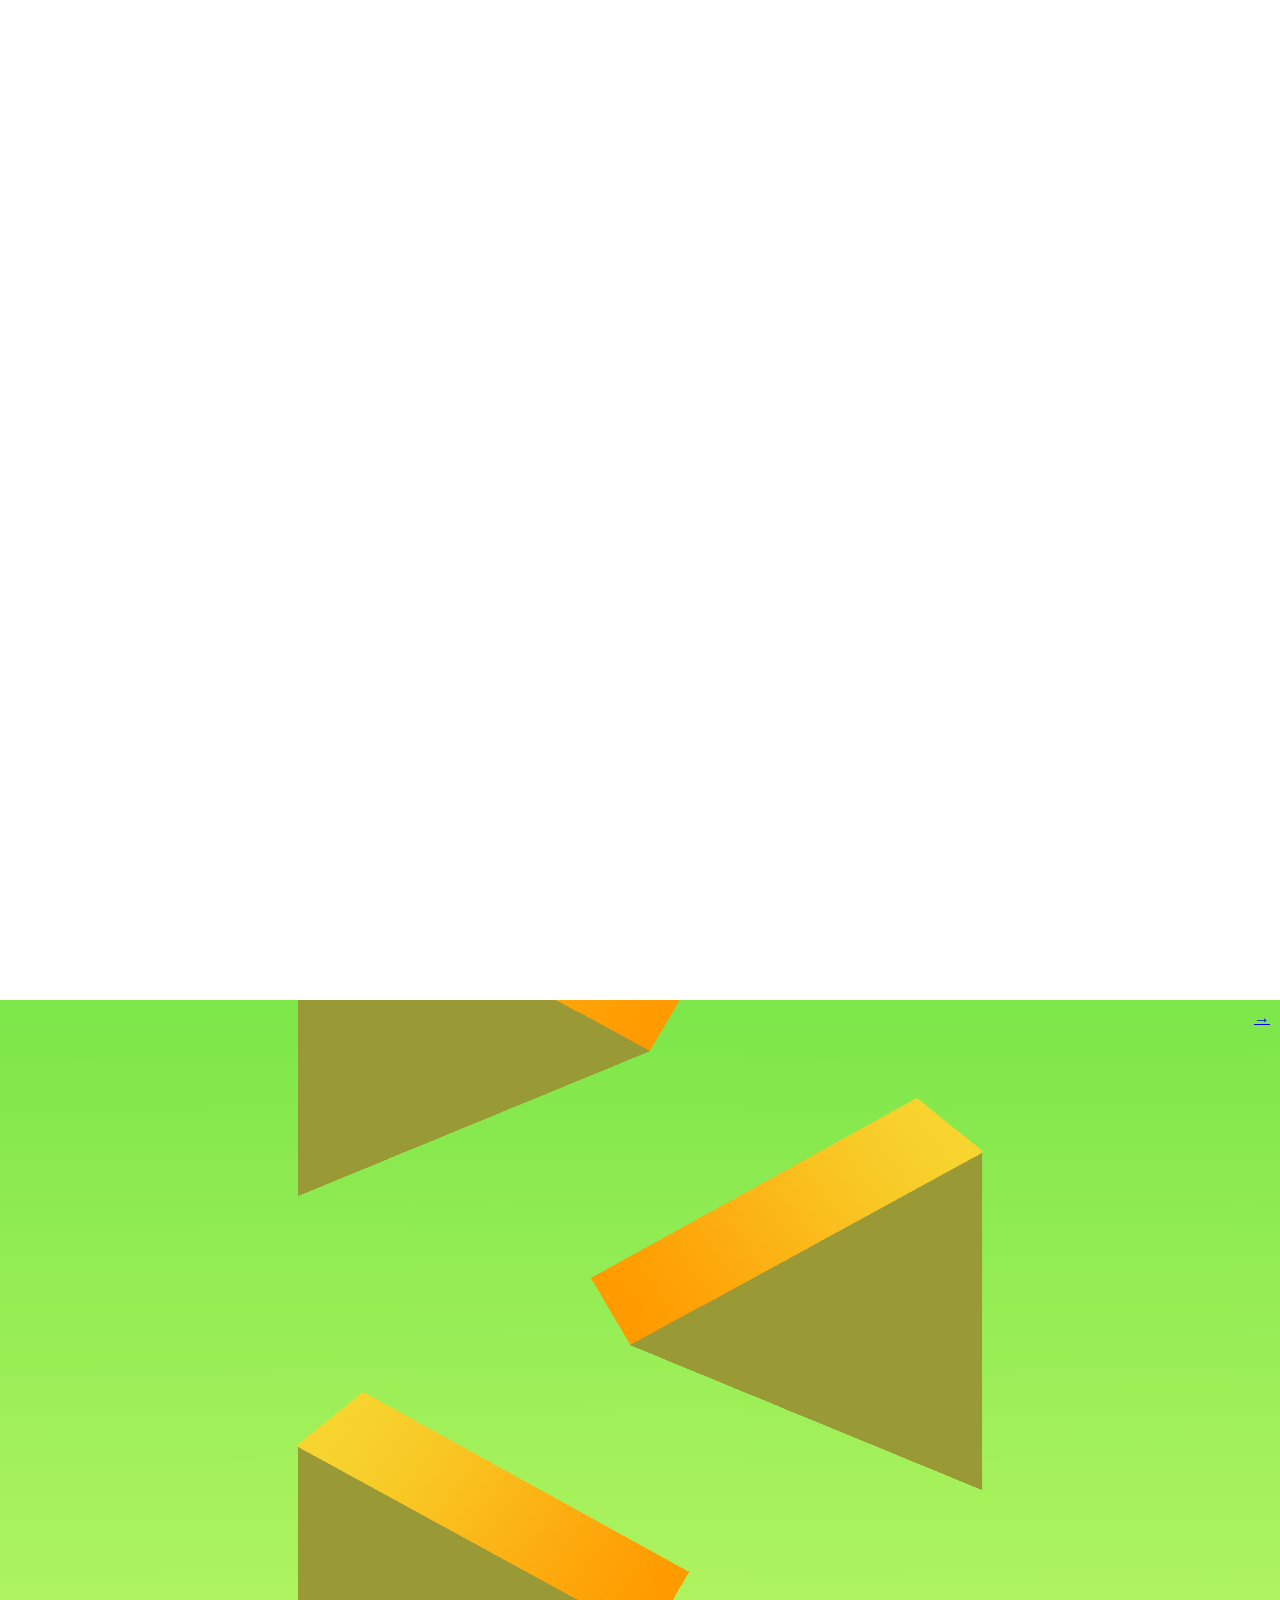
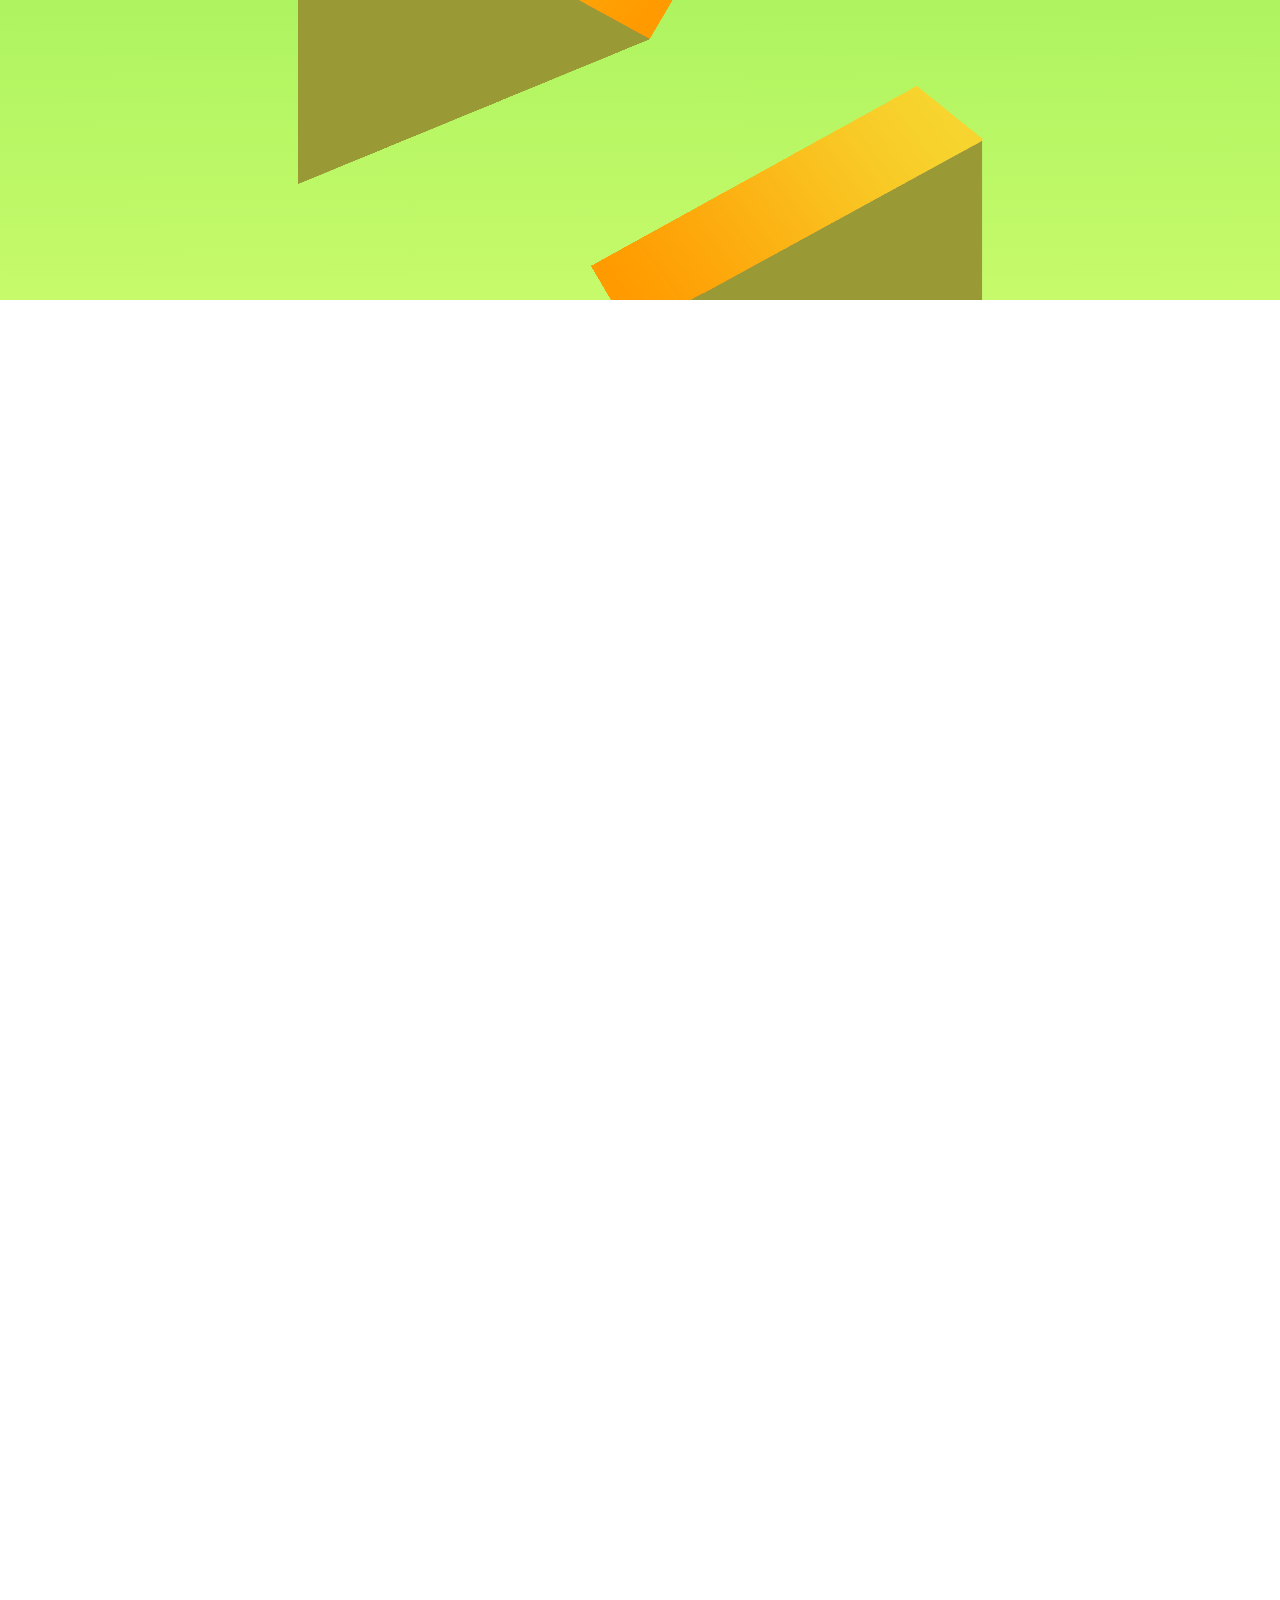
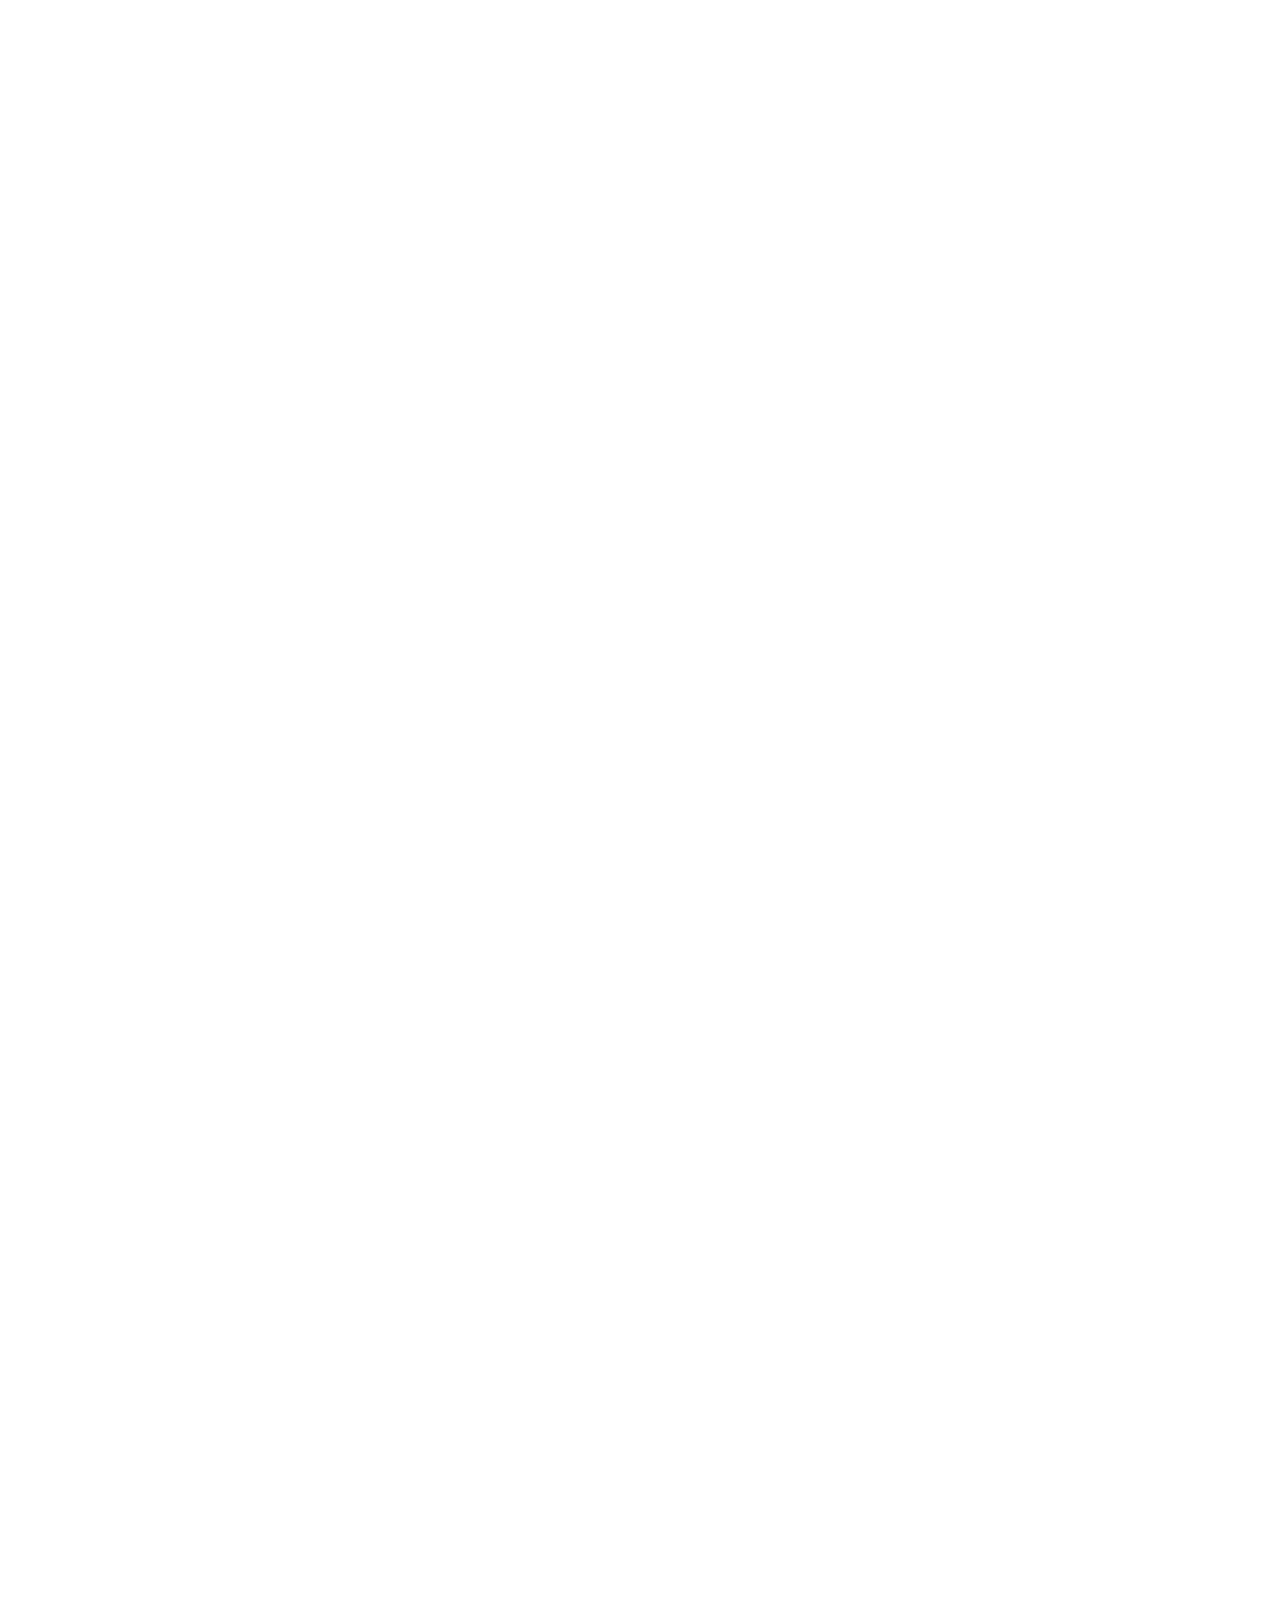
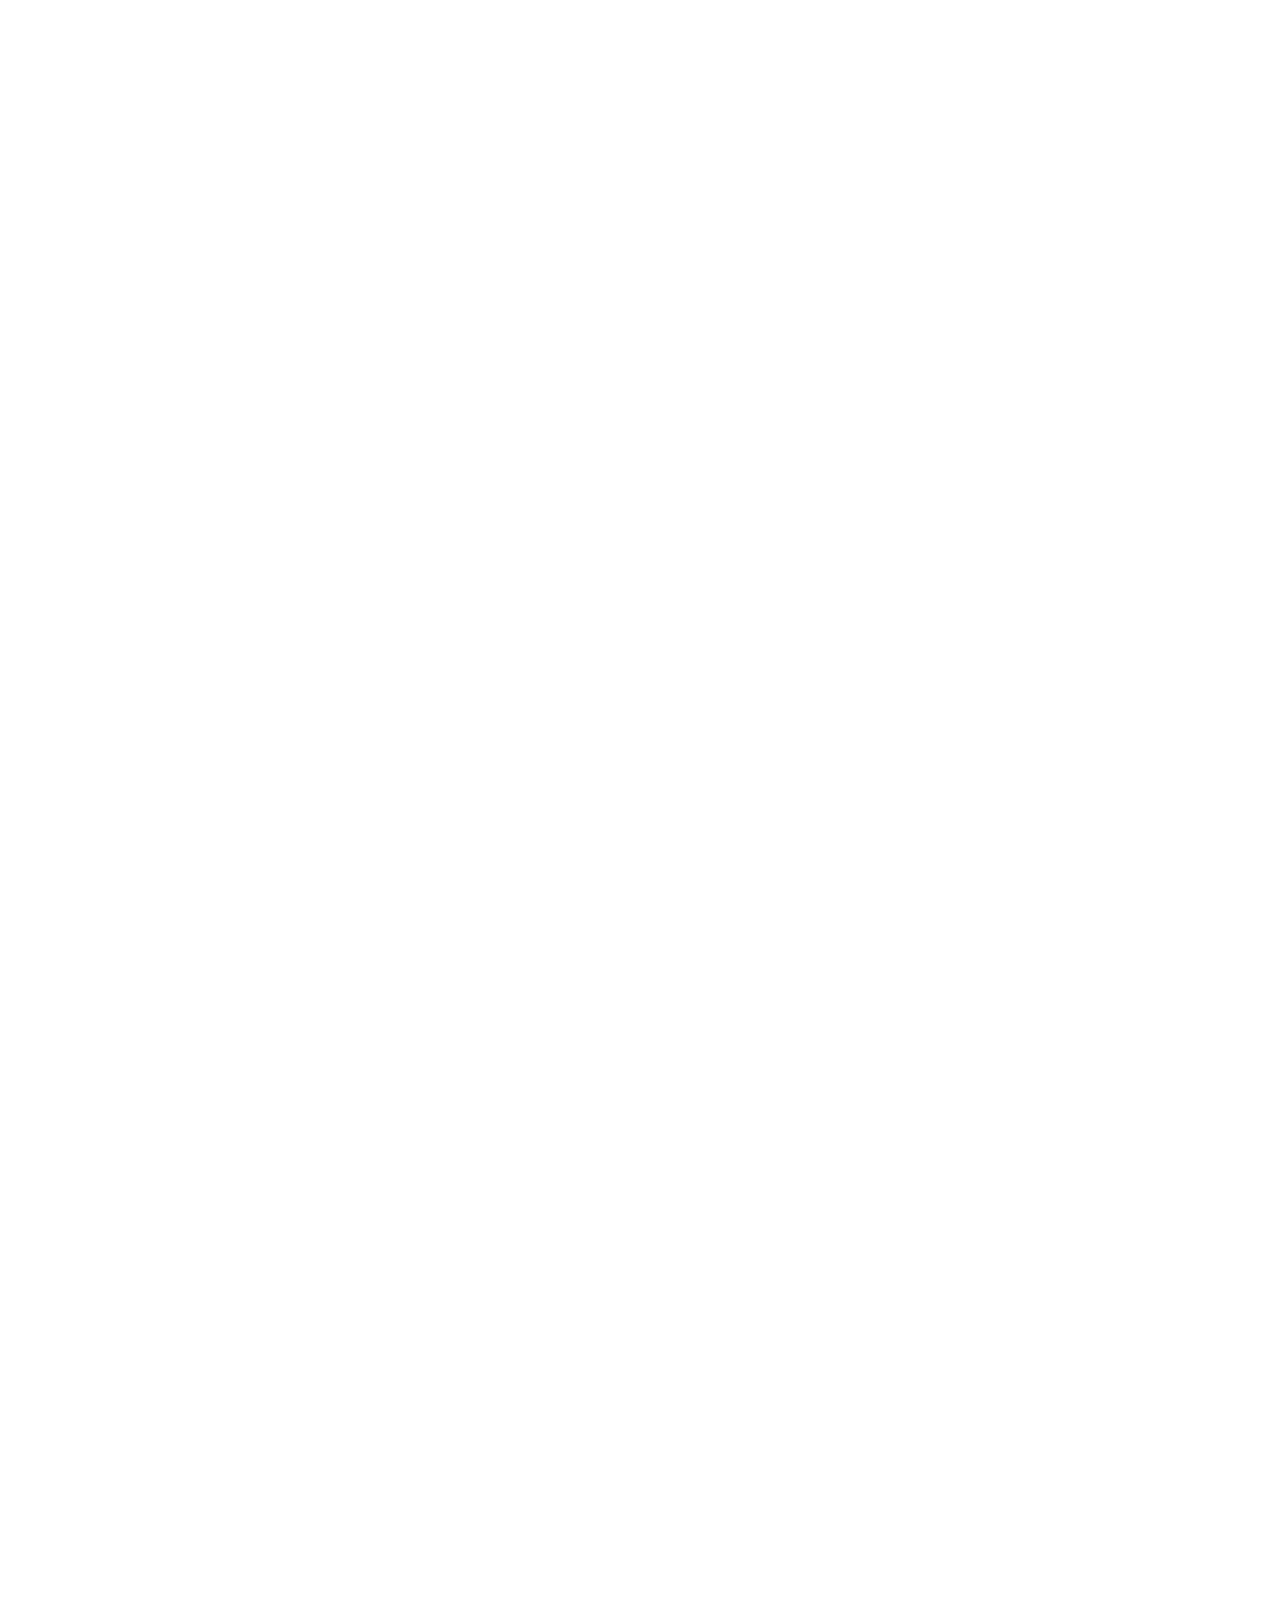
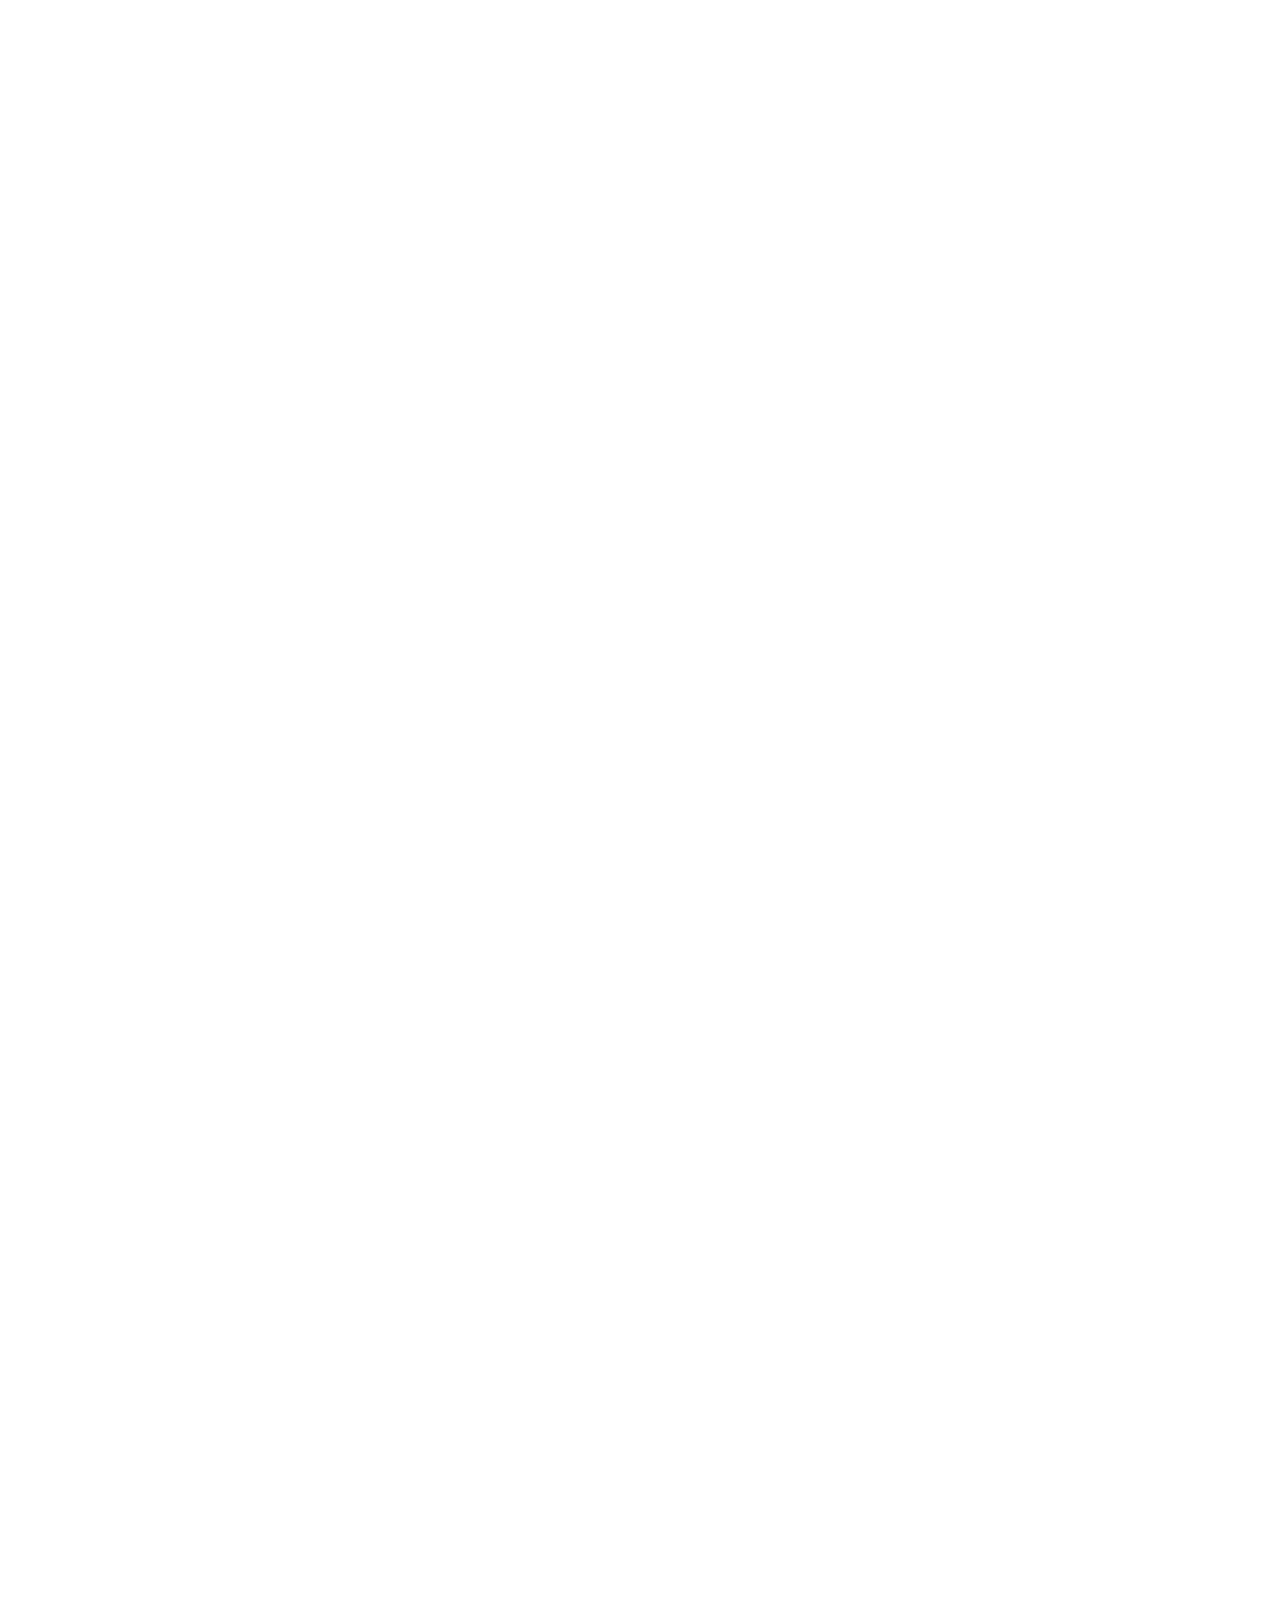
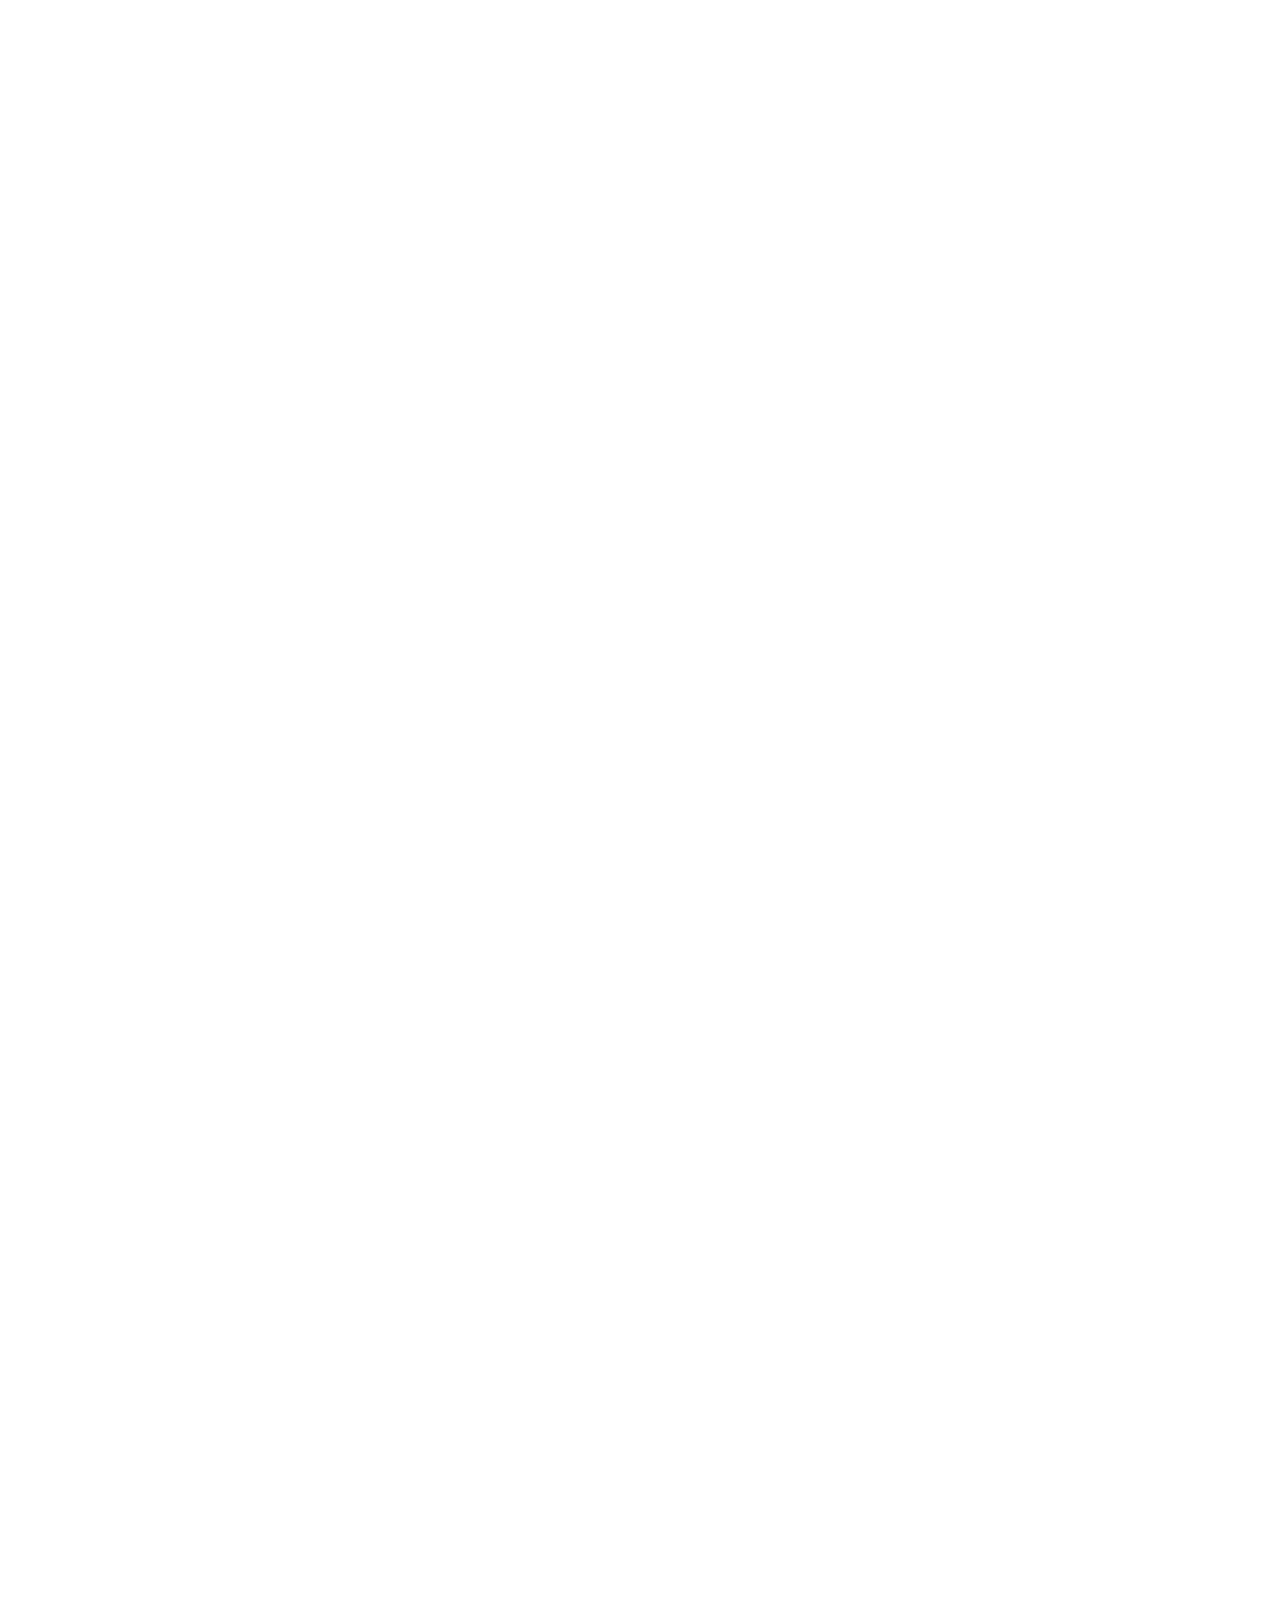
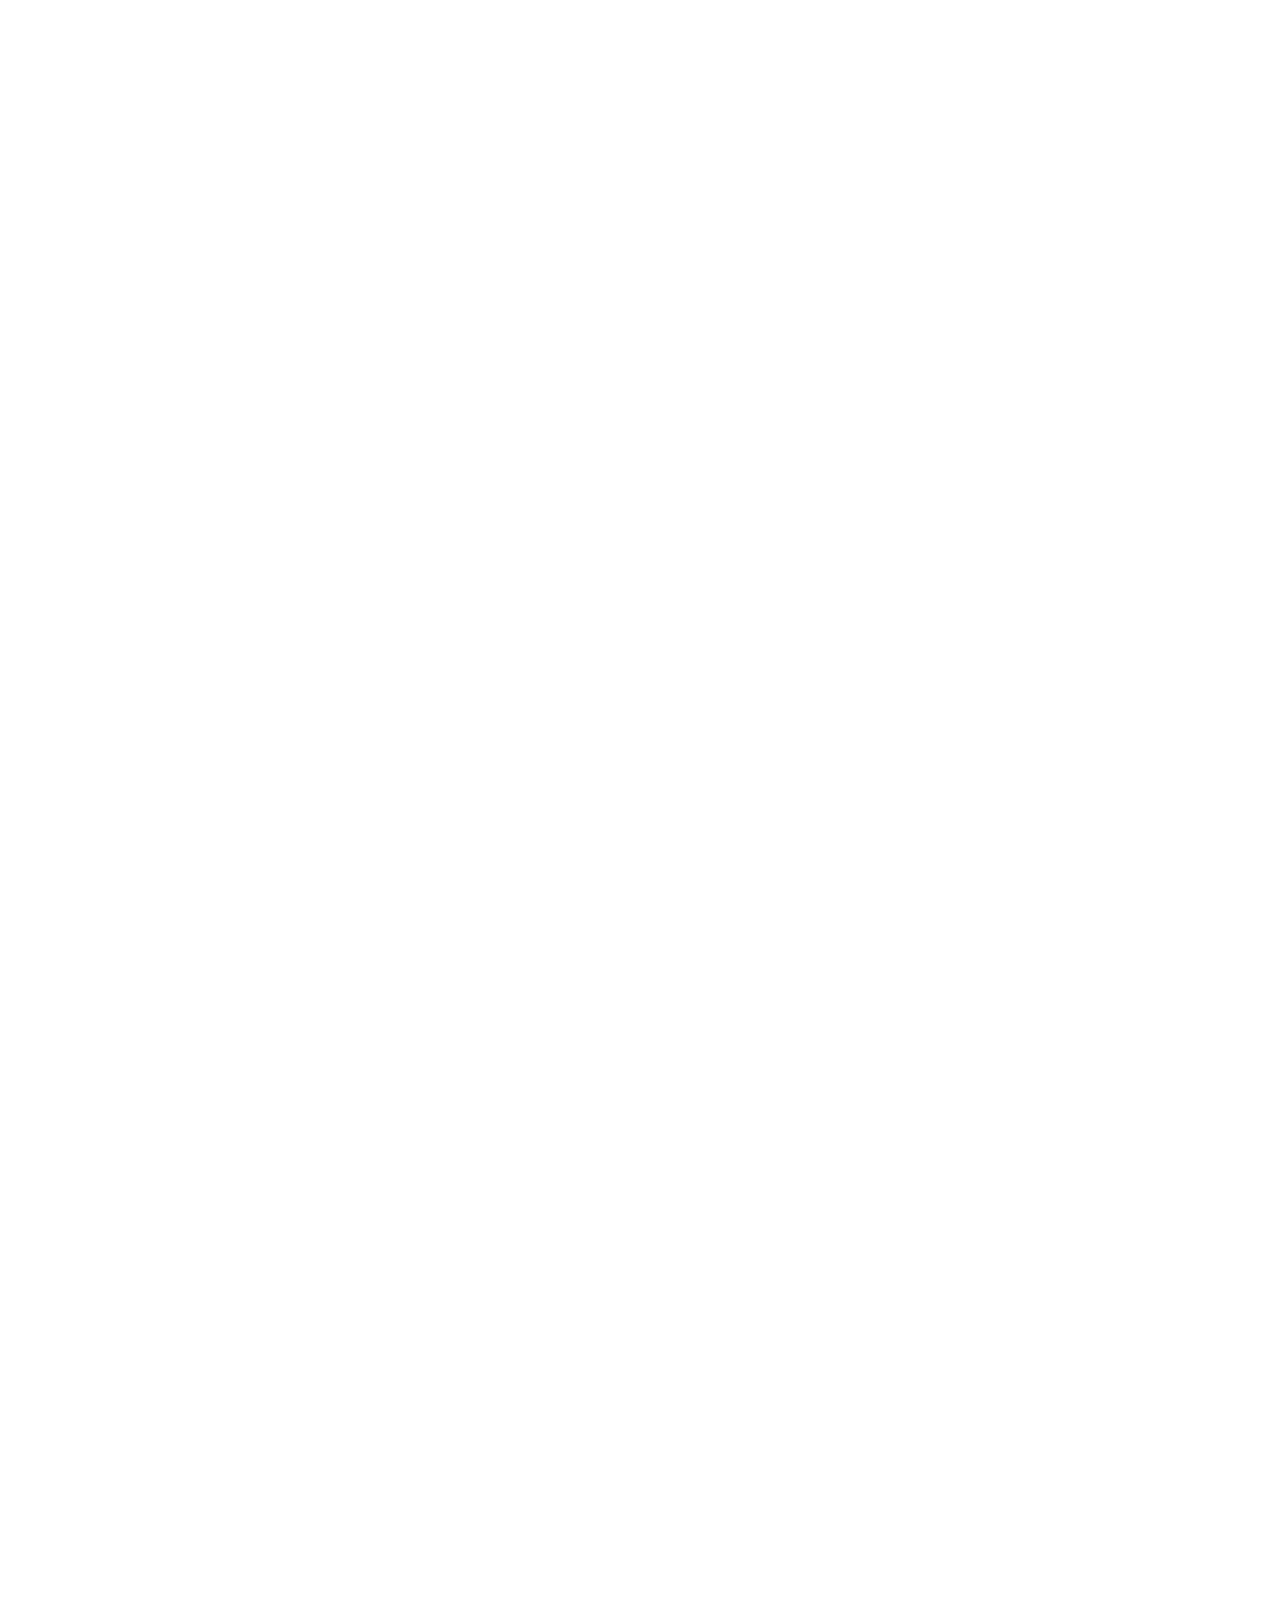
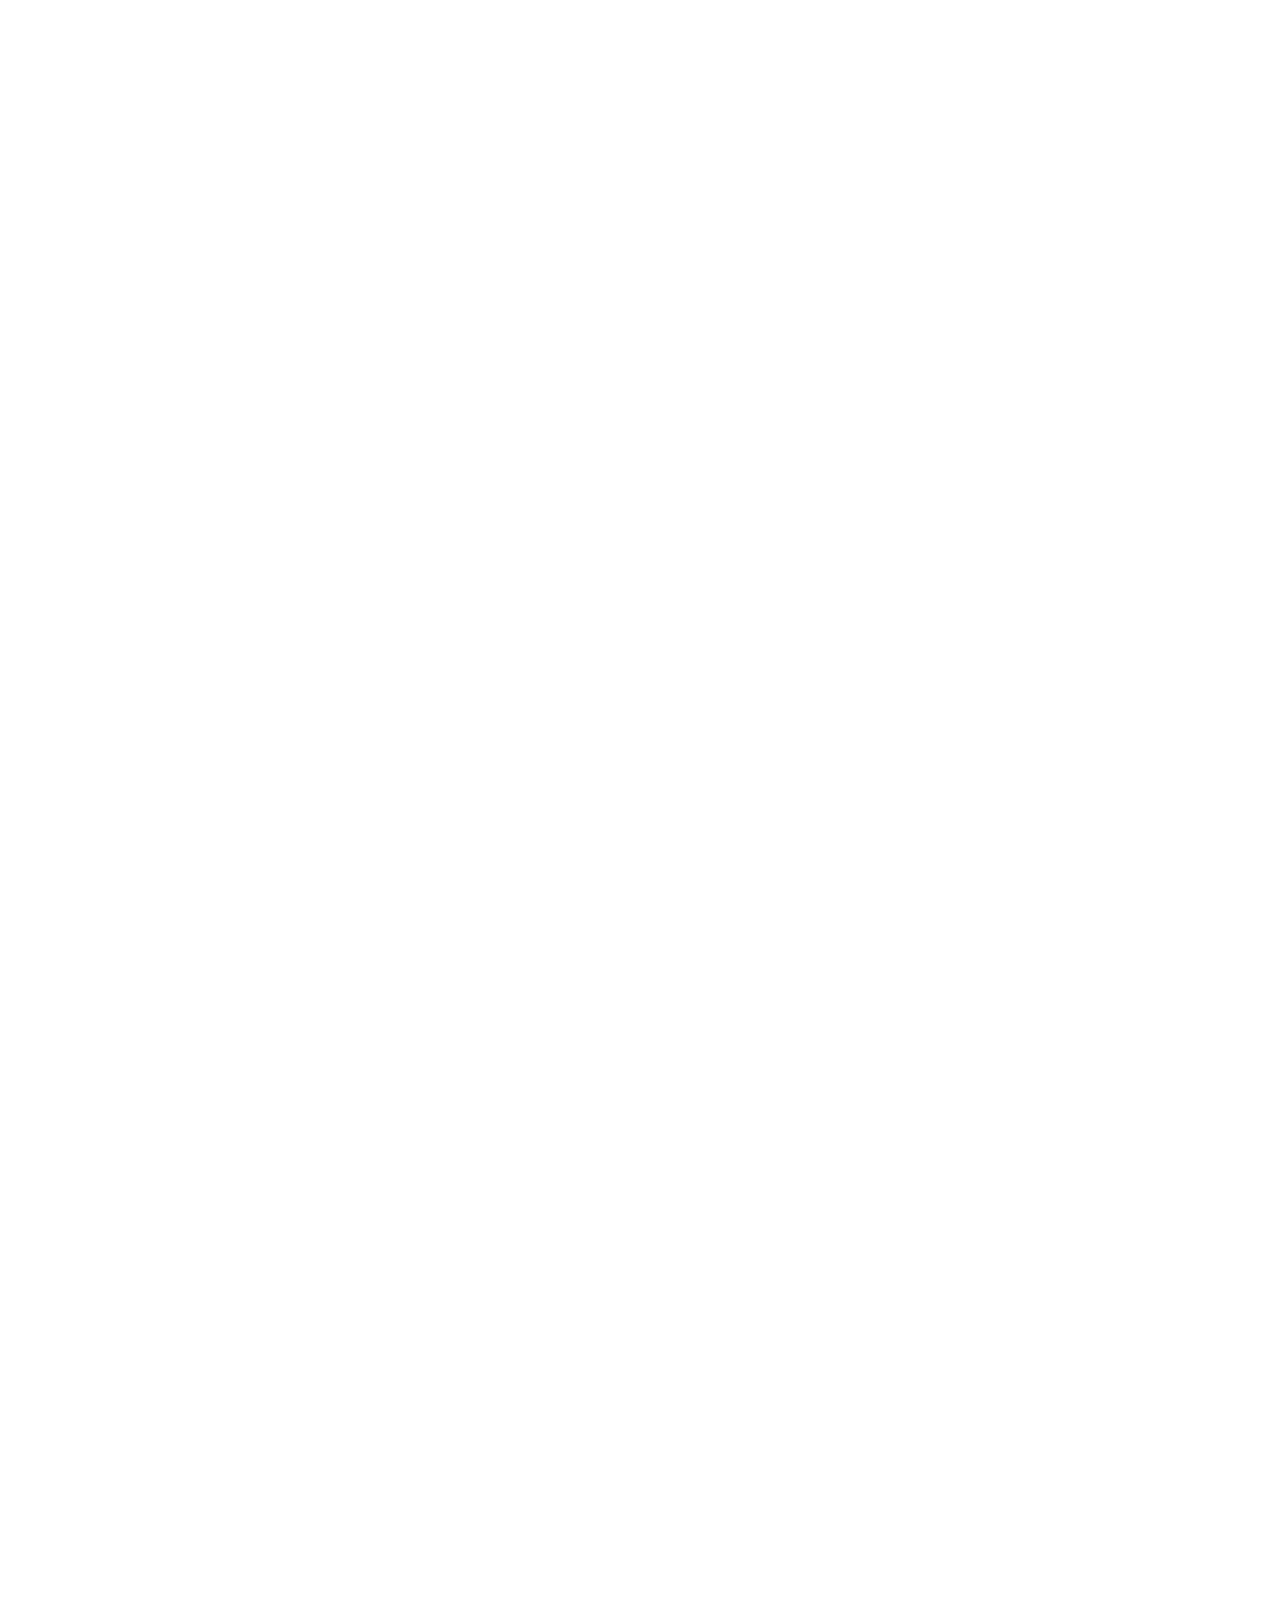
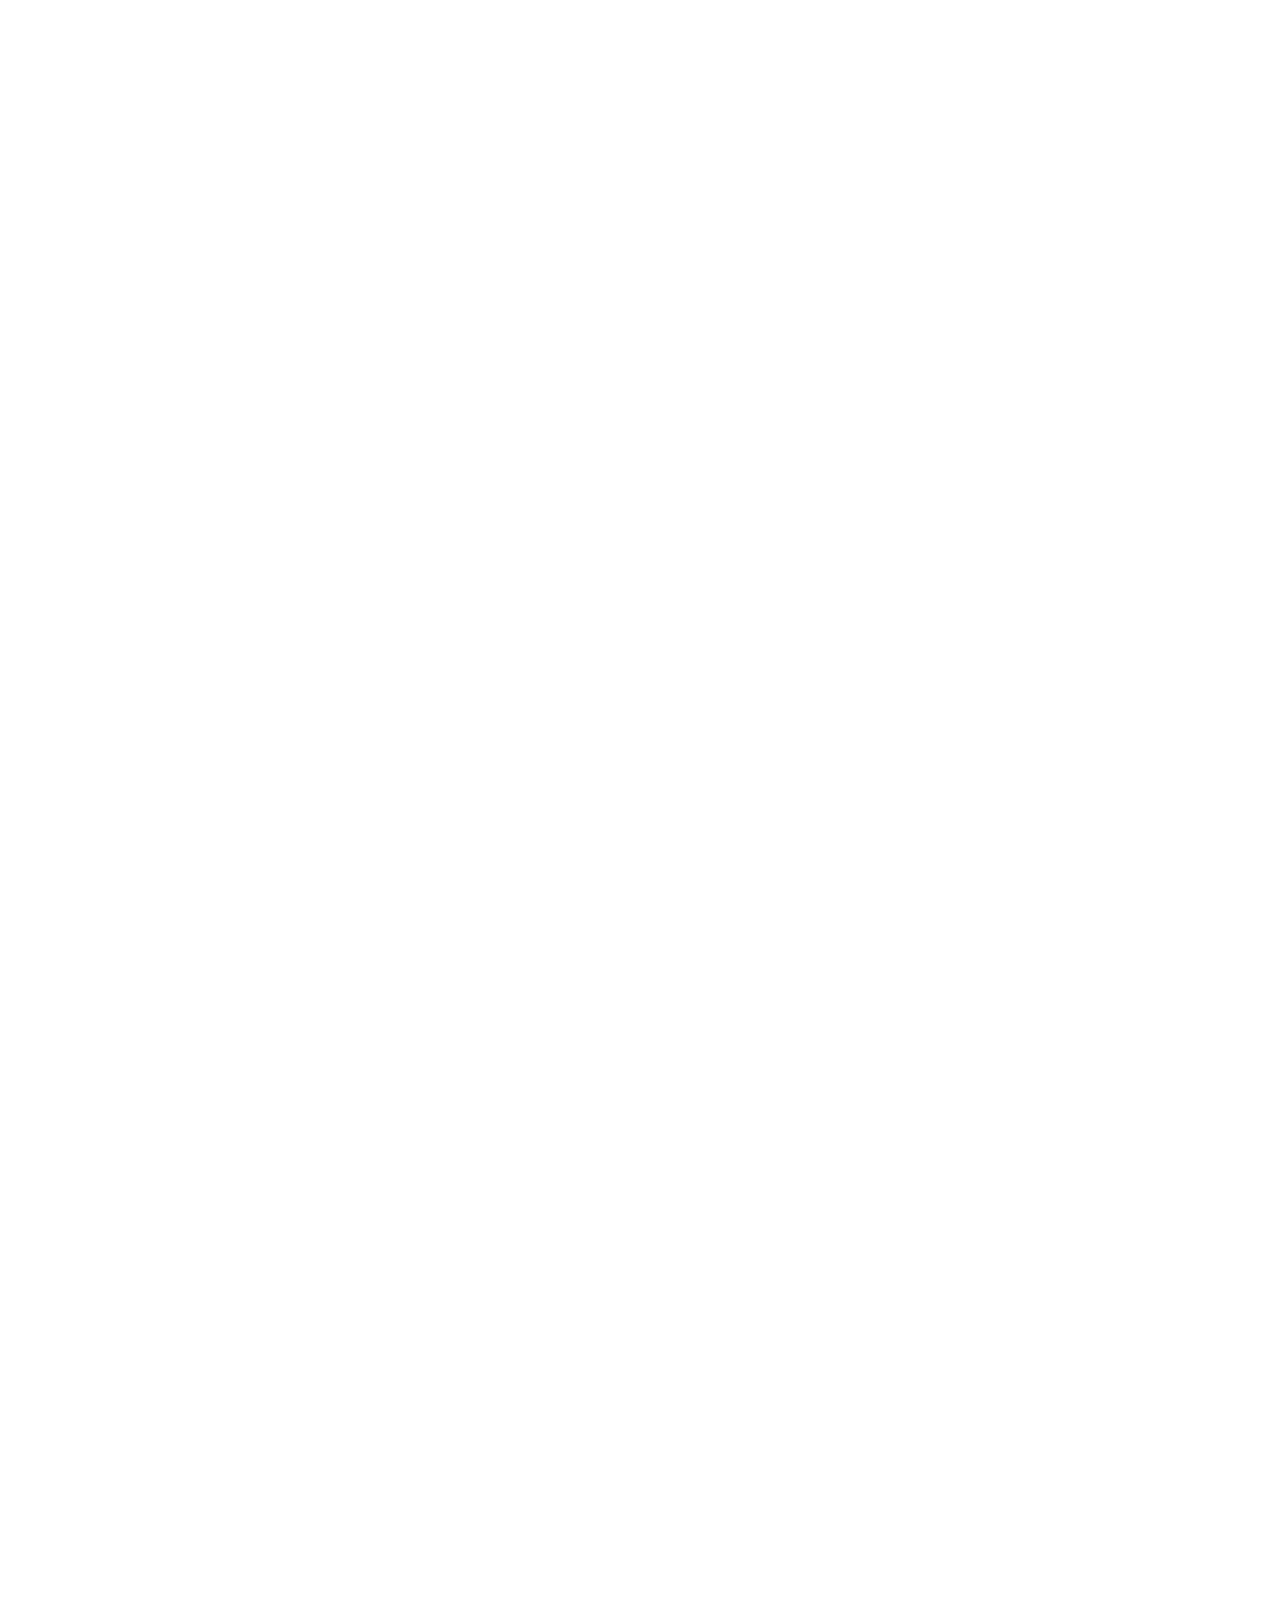
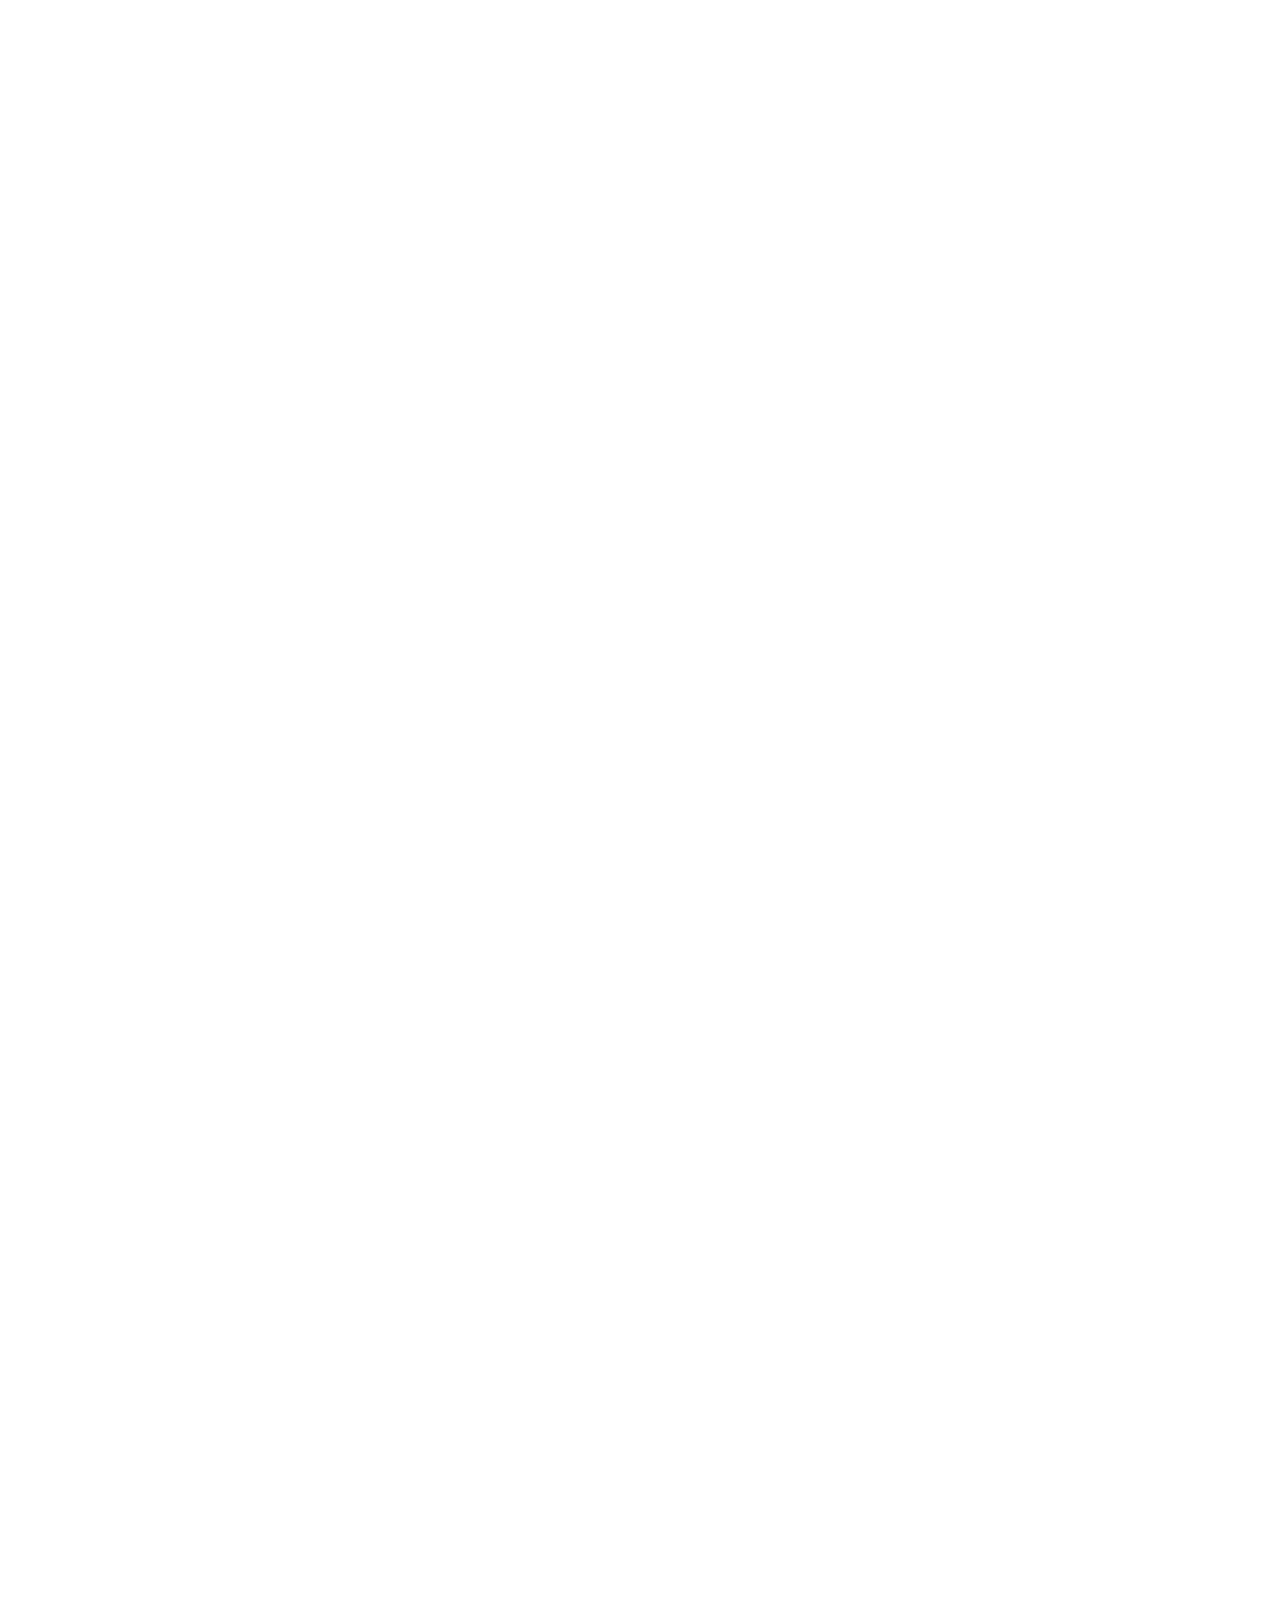
<file: Capstone_Project/three.html>
<!DOCTYPE html>
<html>
  <head>
  <title>Three/Four</title>
    <script src="https://ajax.googleapis.com/ajax/libs/jquery/2.1.3/jquery.min.js"></script>
    <script src="p5/p5.min.js"></script>
    <script src="three.js"></script>
    <link rel="stylesheet" type="text/css" href="reset.css">
    <link rel="stylesheet" type="text/css" href="style.css">
    <link rel="shortcut icon" href="favicon.ico">
  </head>
  <body>
      <div id = "threeBackground">
      </div>
      <div id="p5_loading" class="loadingclass">
        <div id="threeLoading1">loading</div>
      </div>
      <div id = "canvas">
      </div>
      <a href = "four.html" id = "navigation" style="display:none;"> &#8594;</a>
  </body>
</html>
</file>
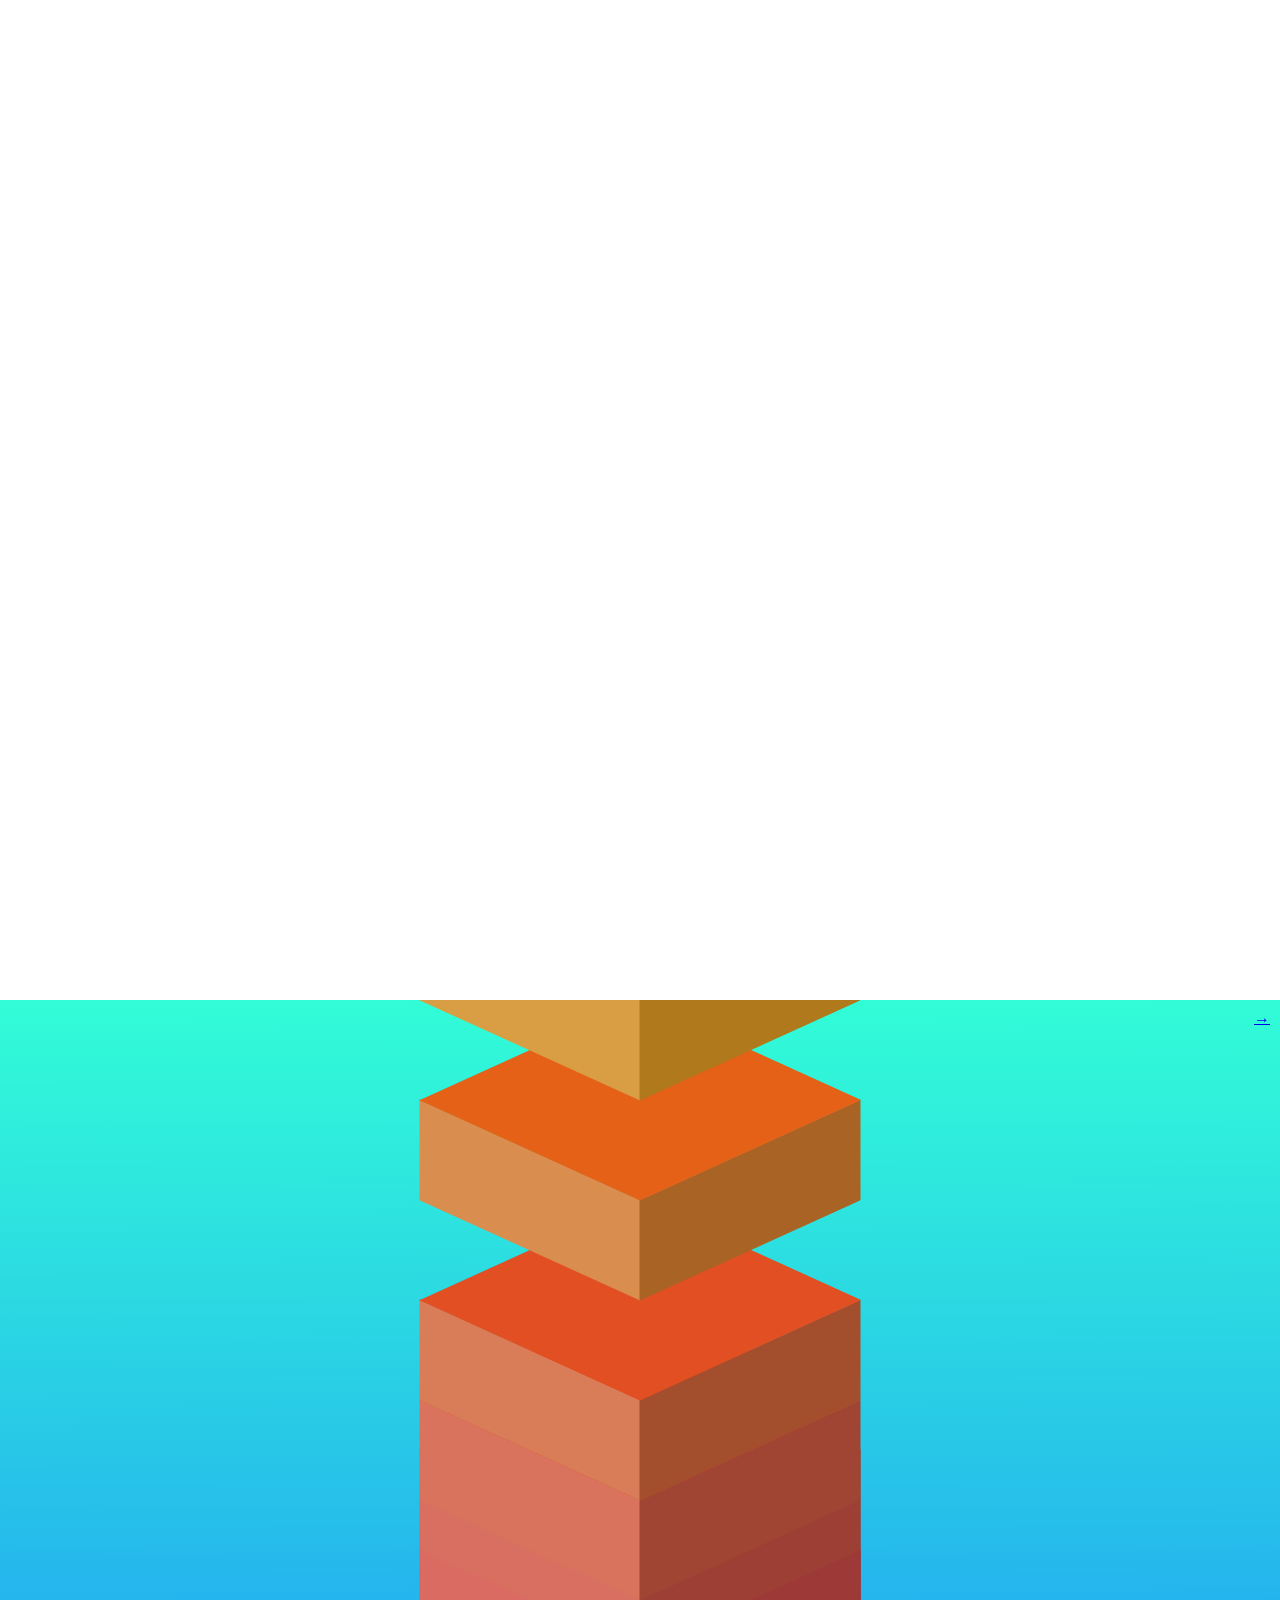
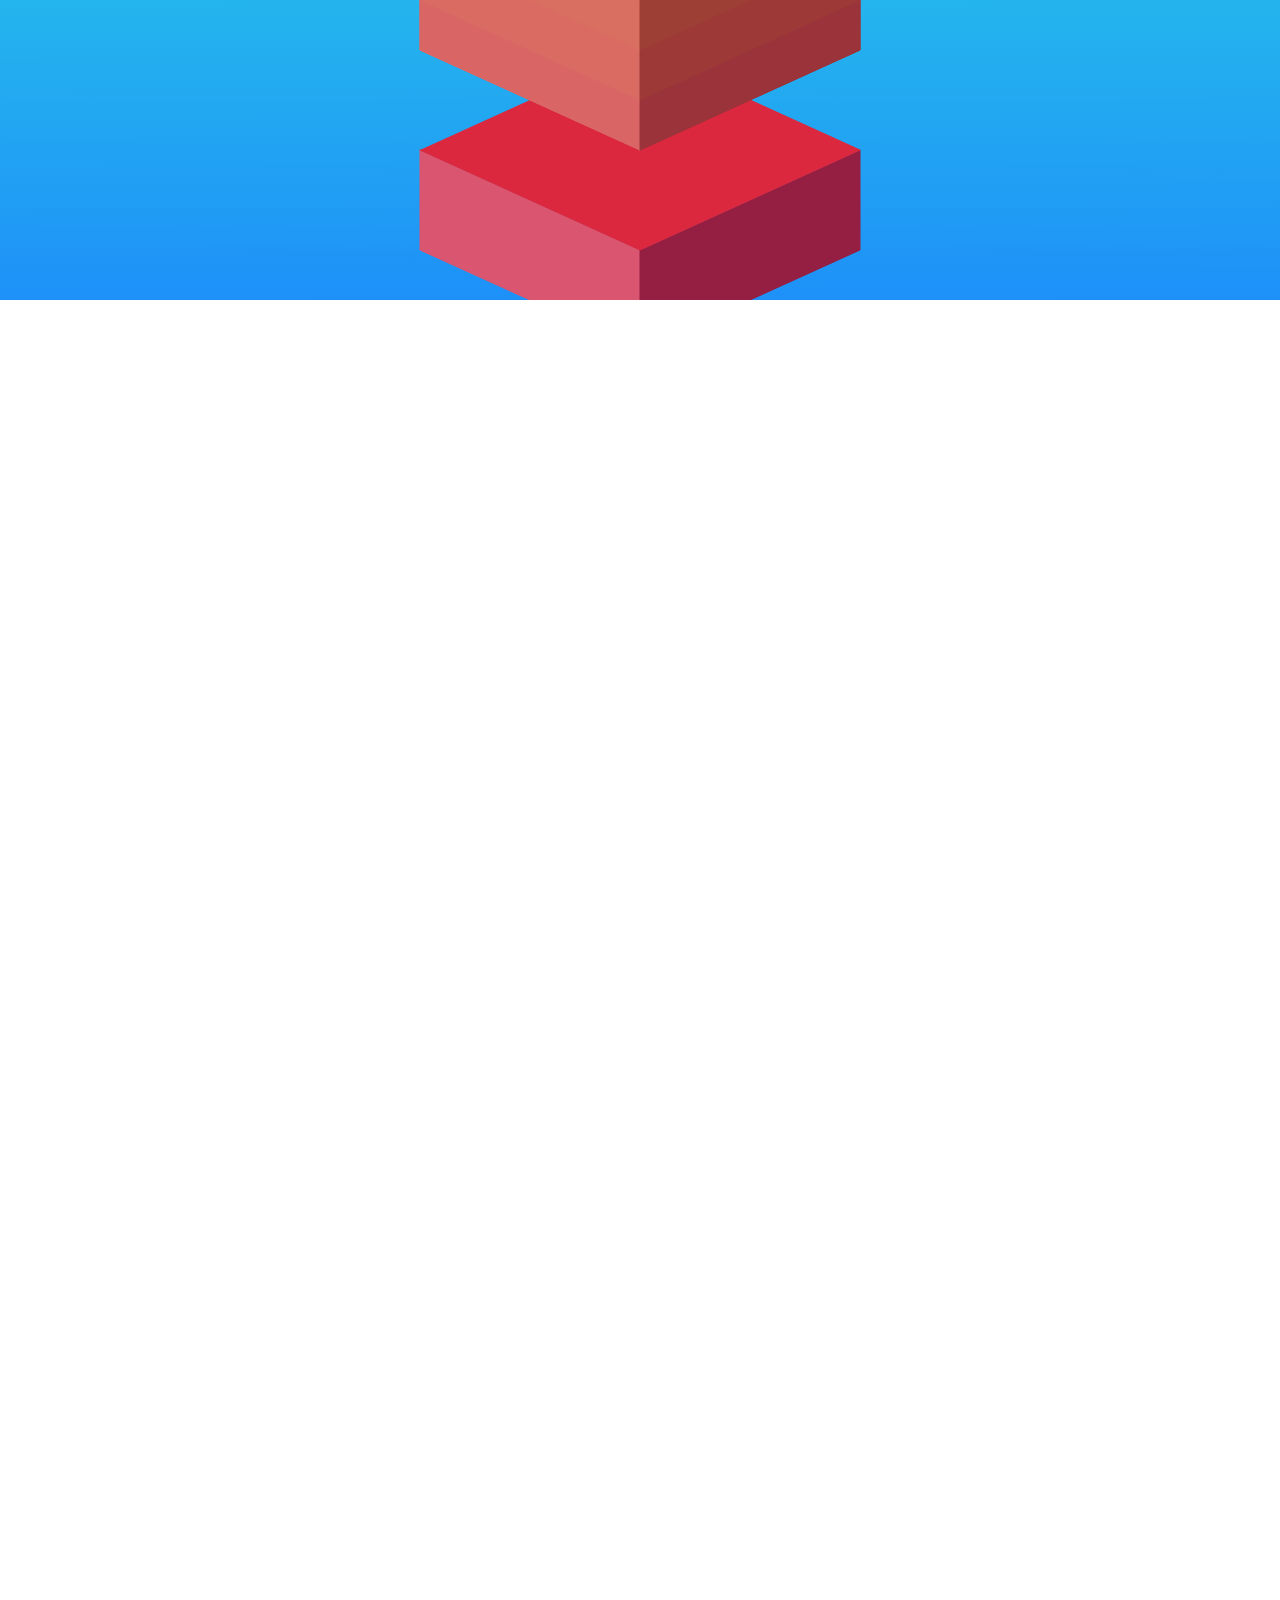
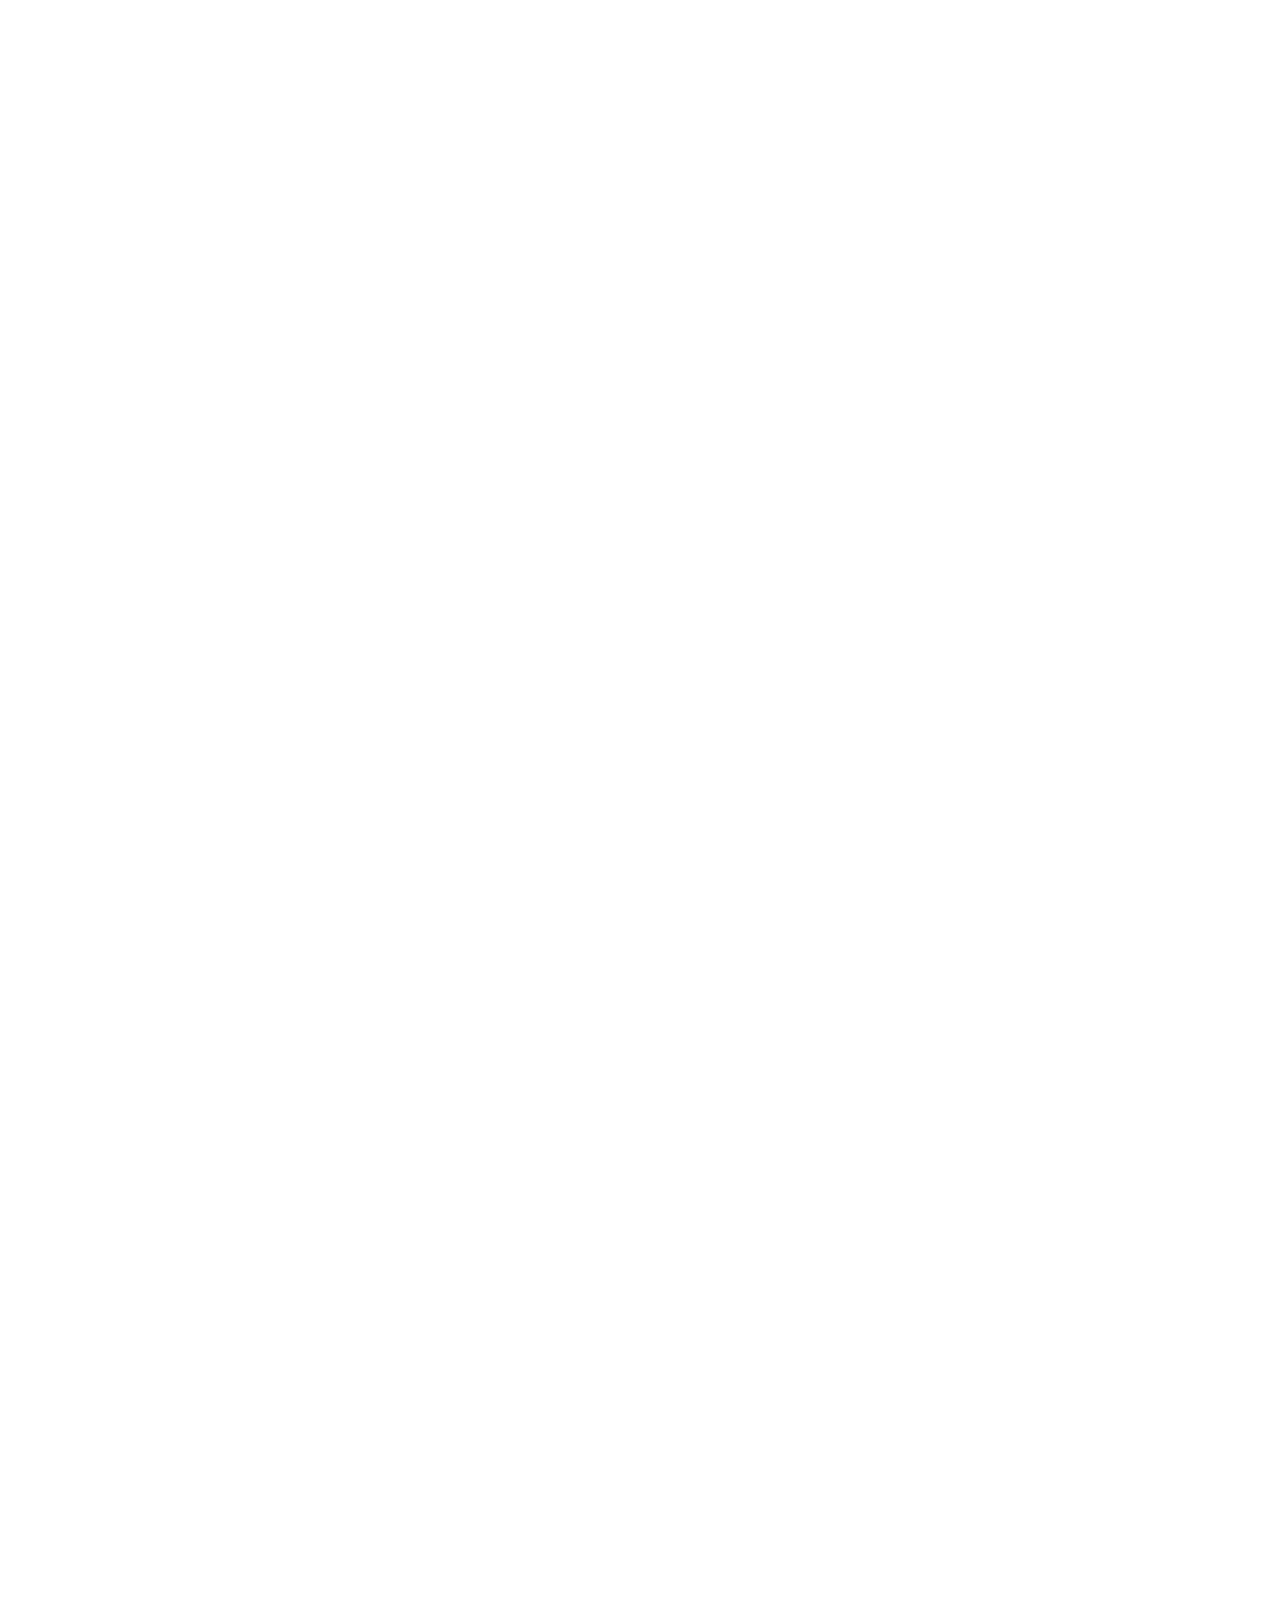
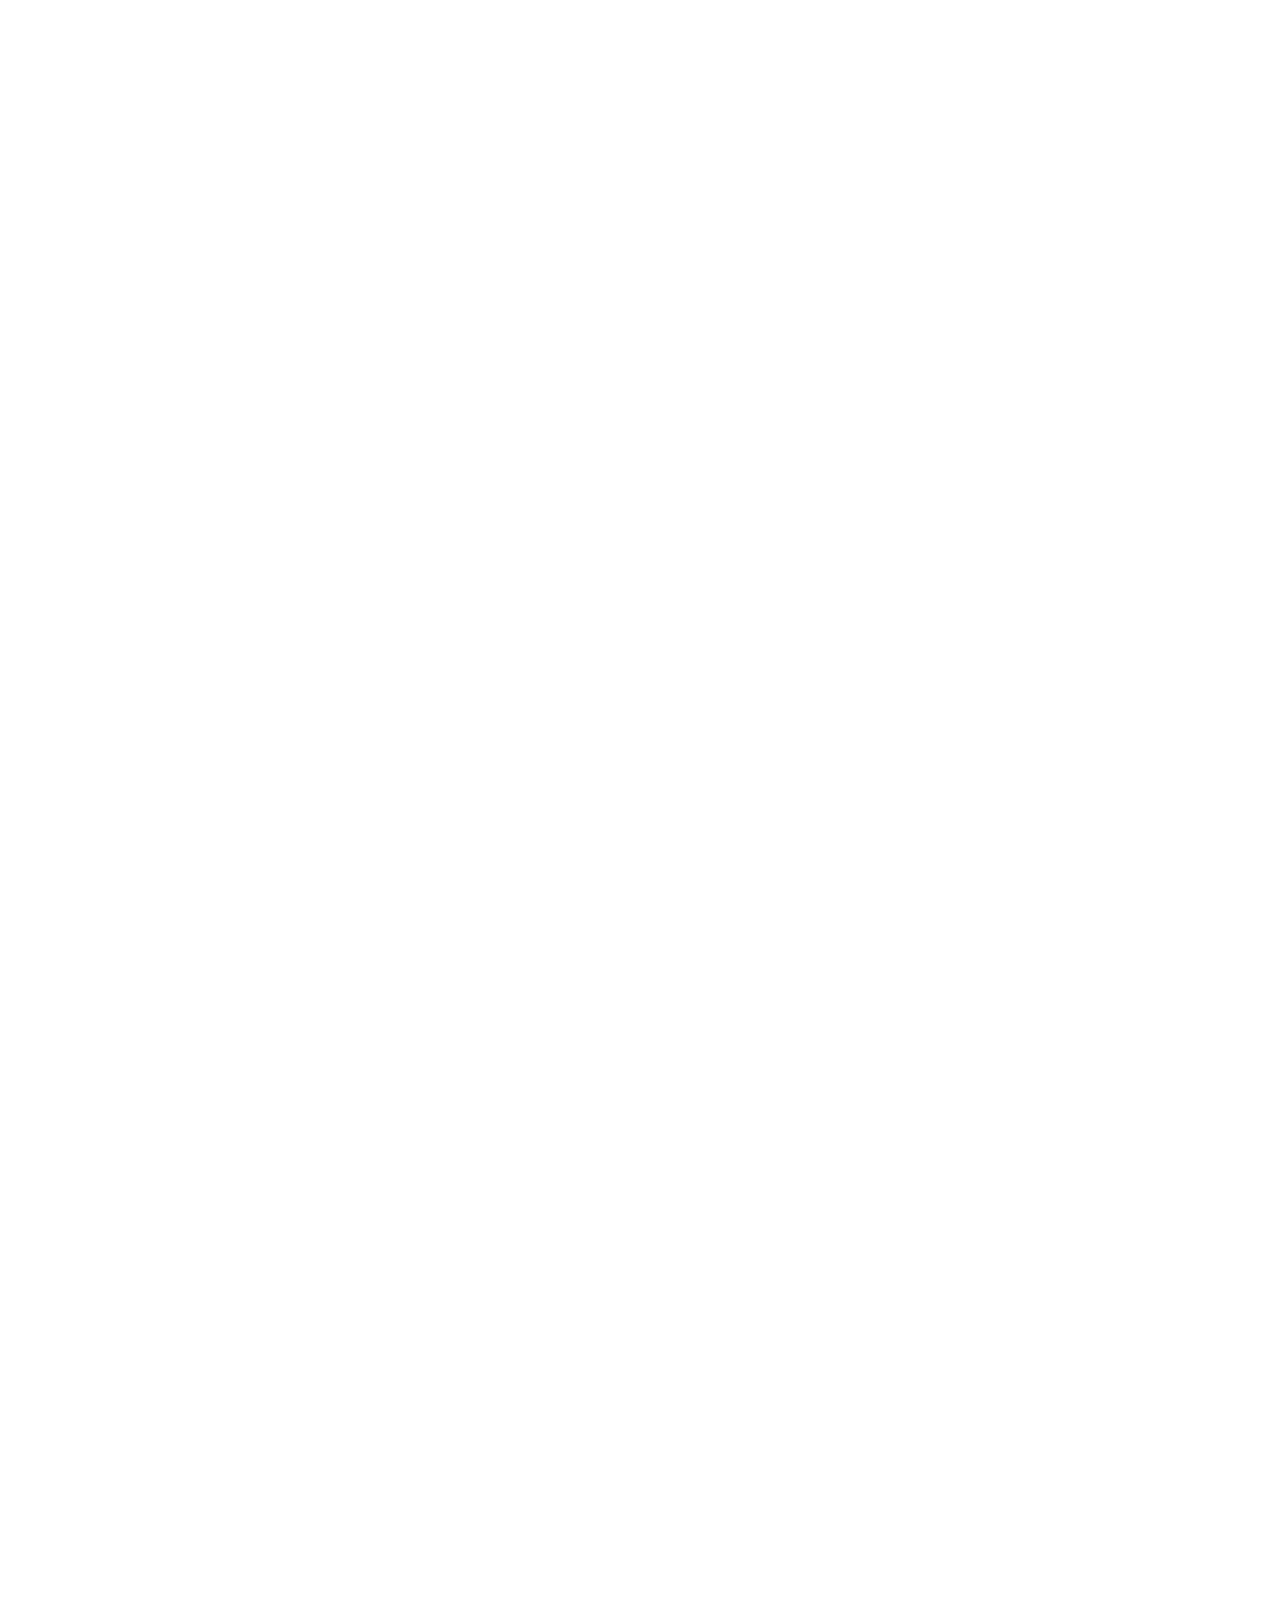
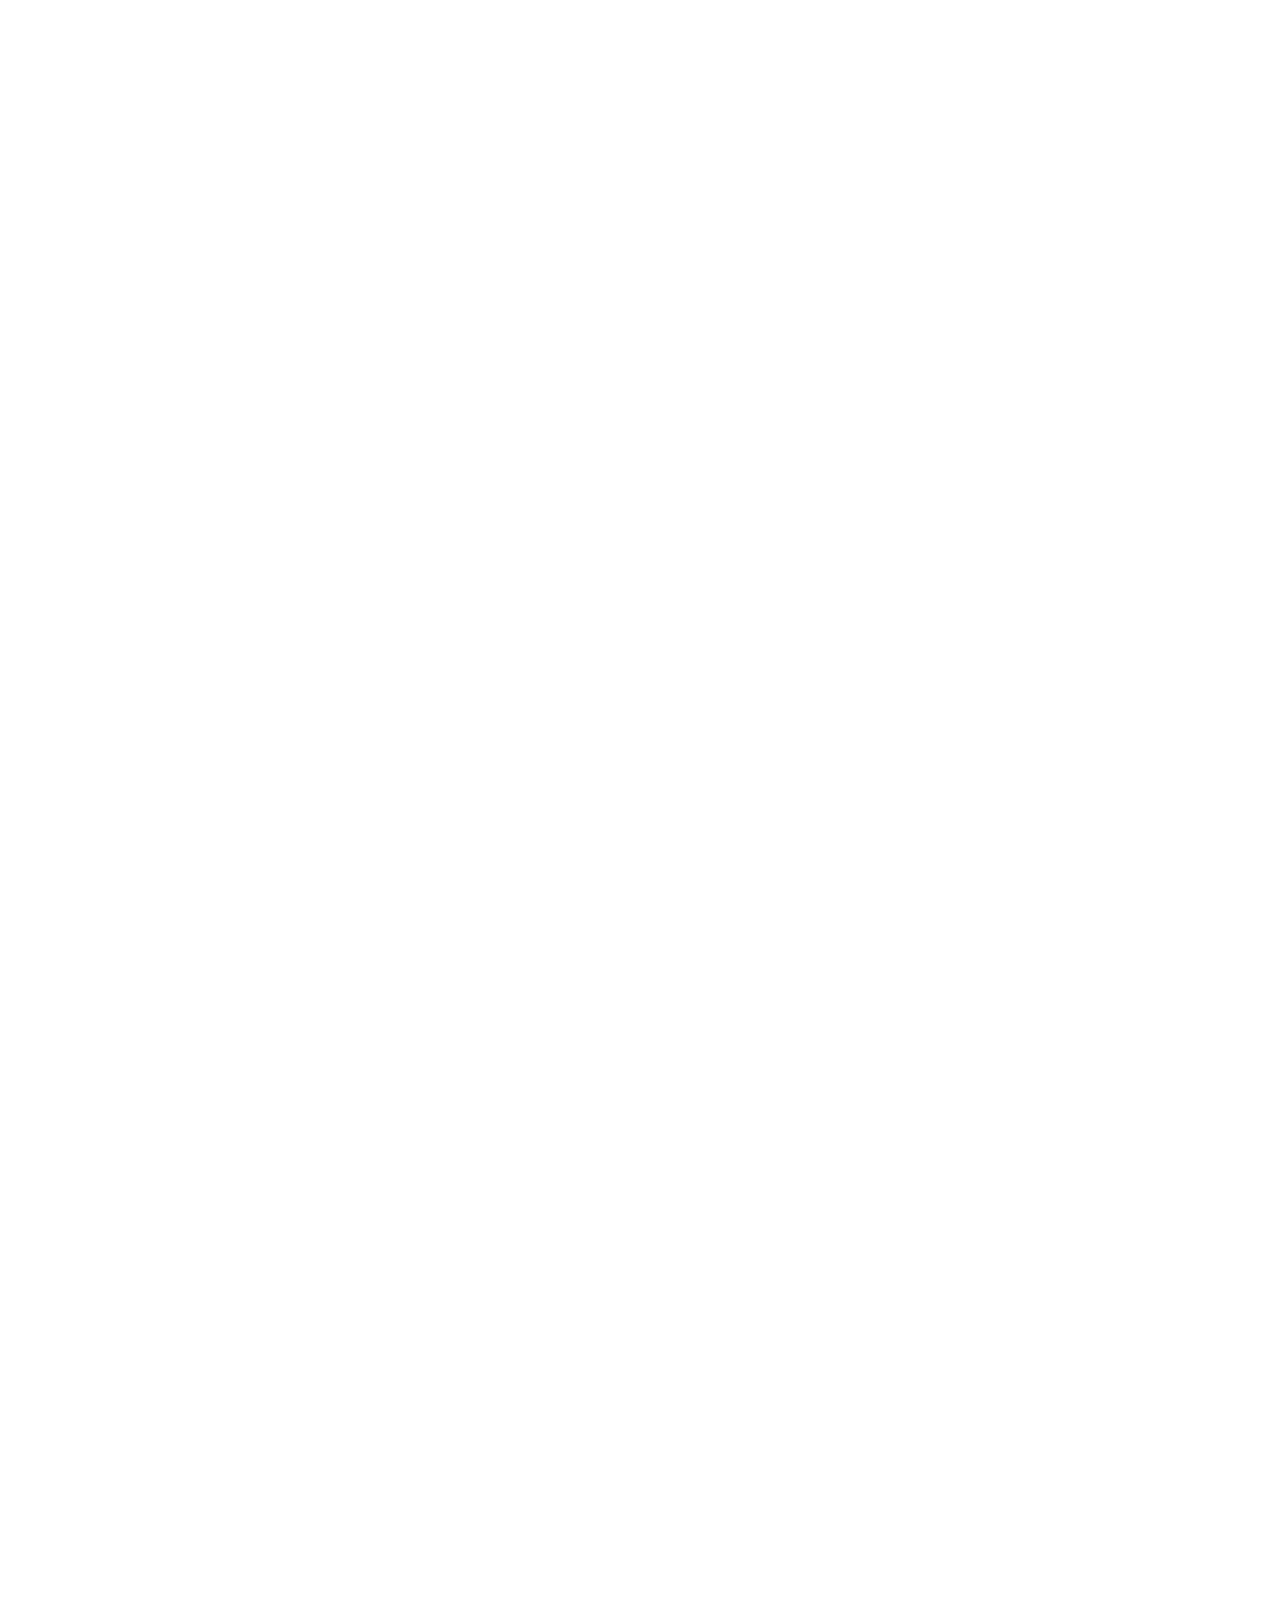
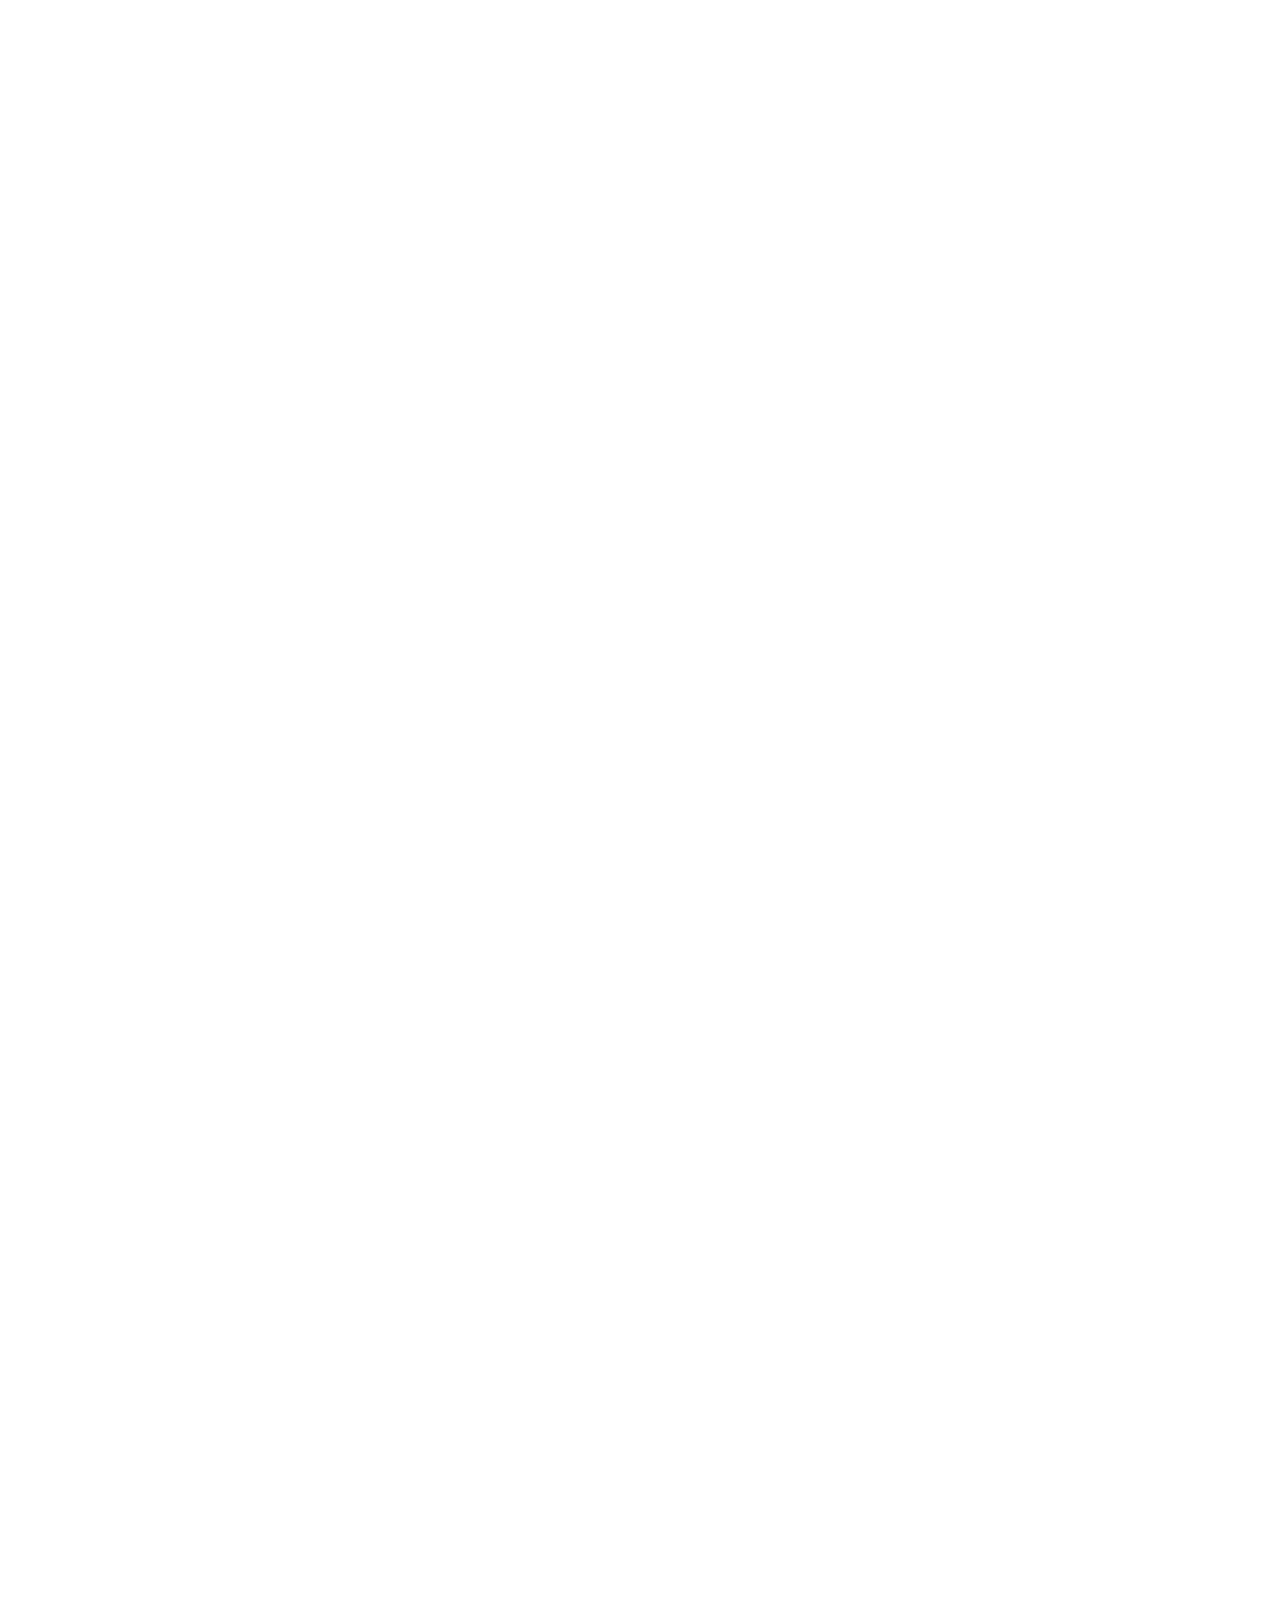
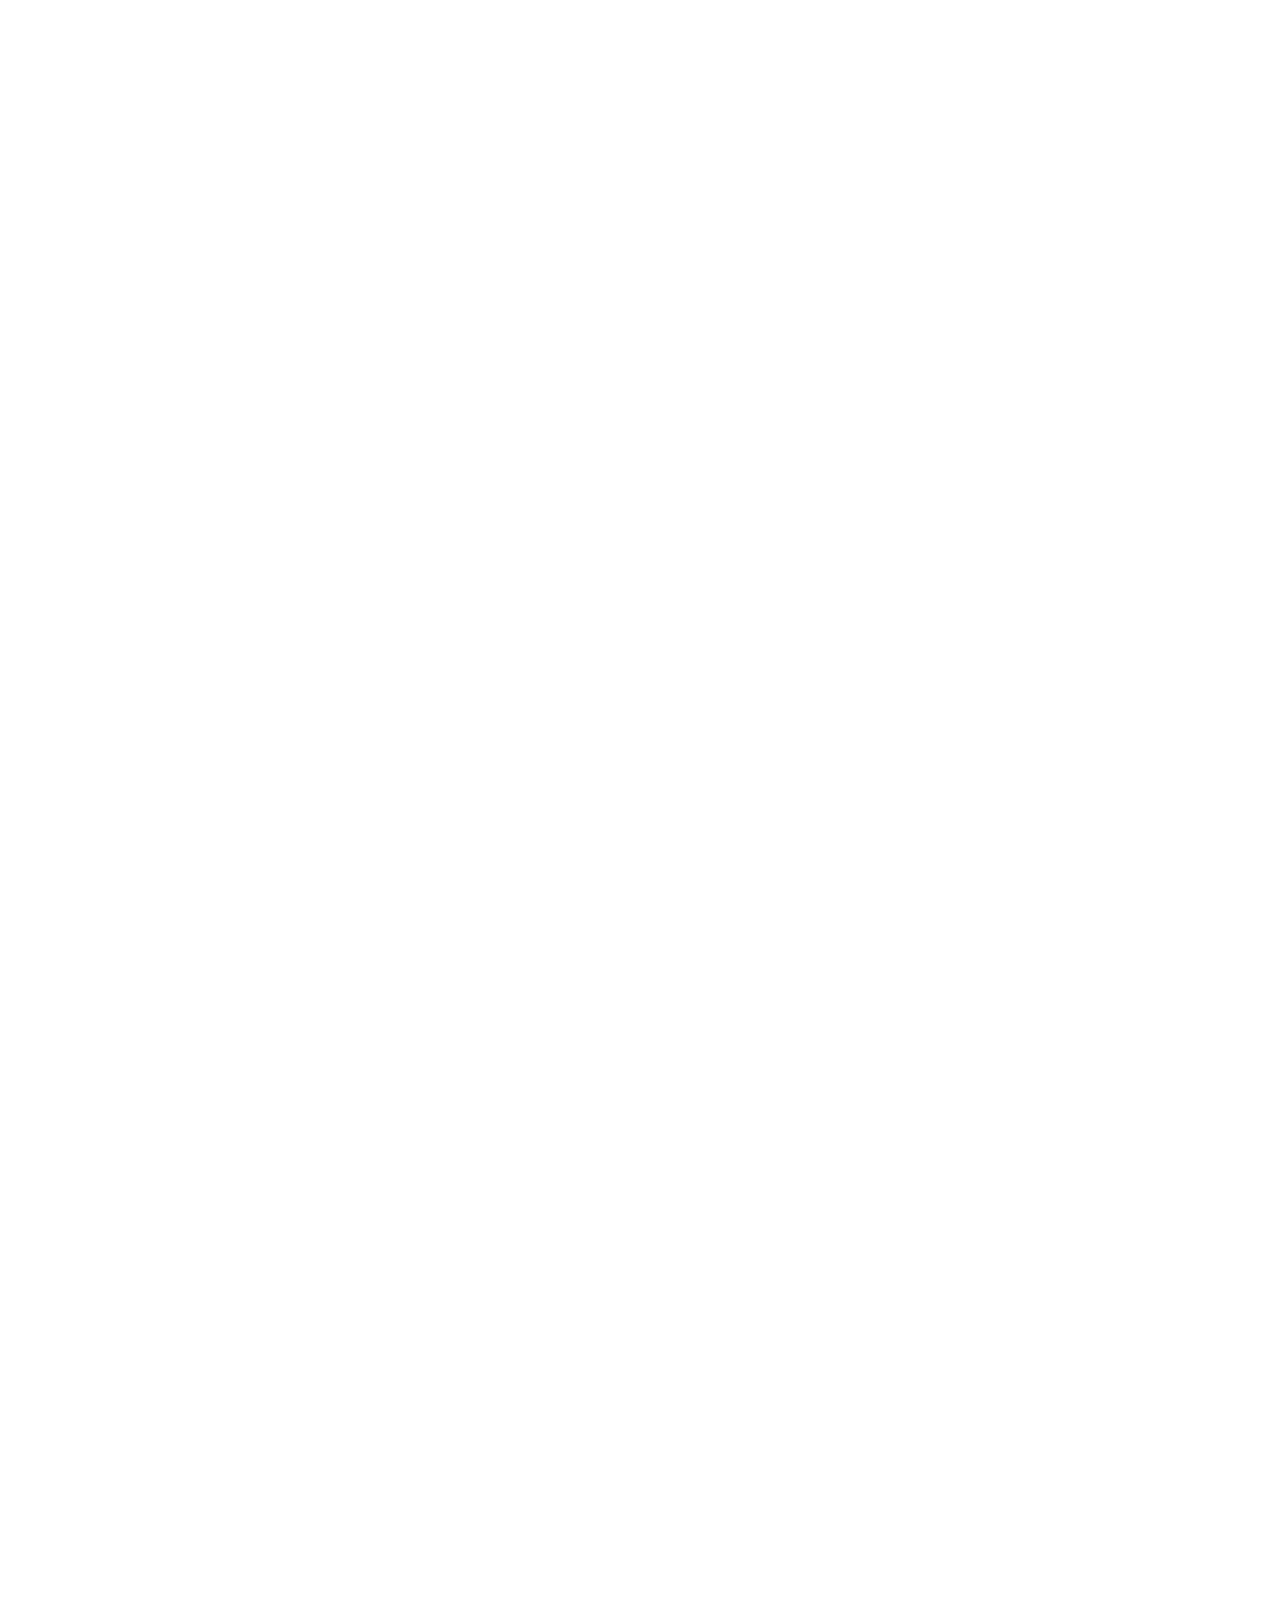
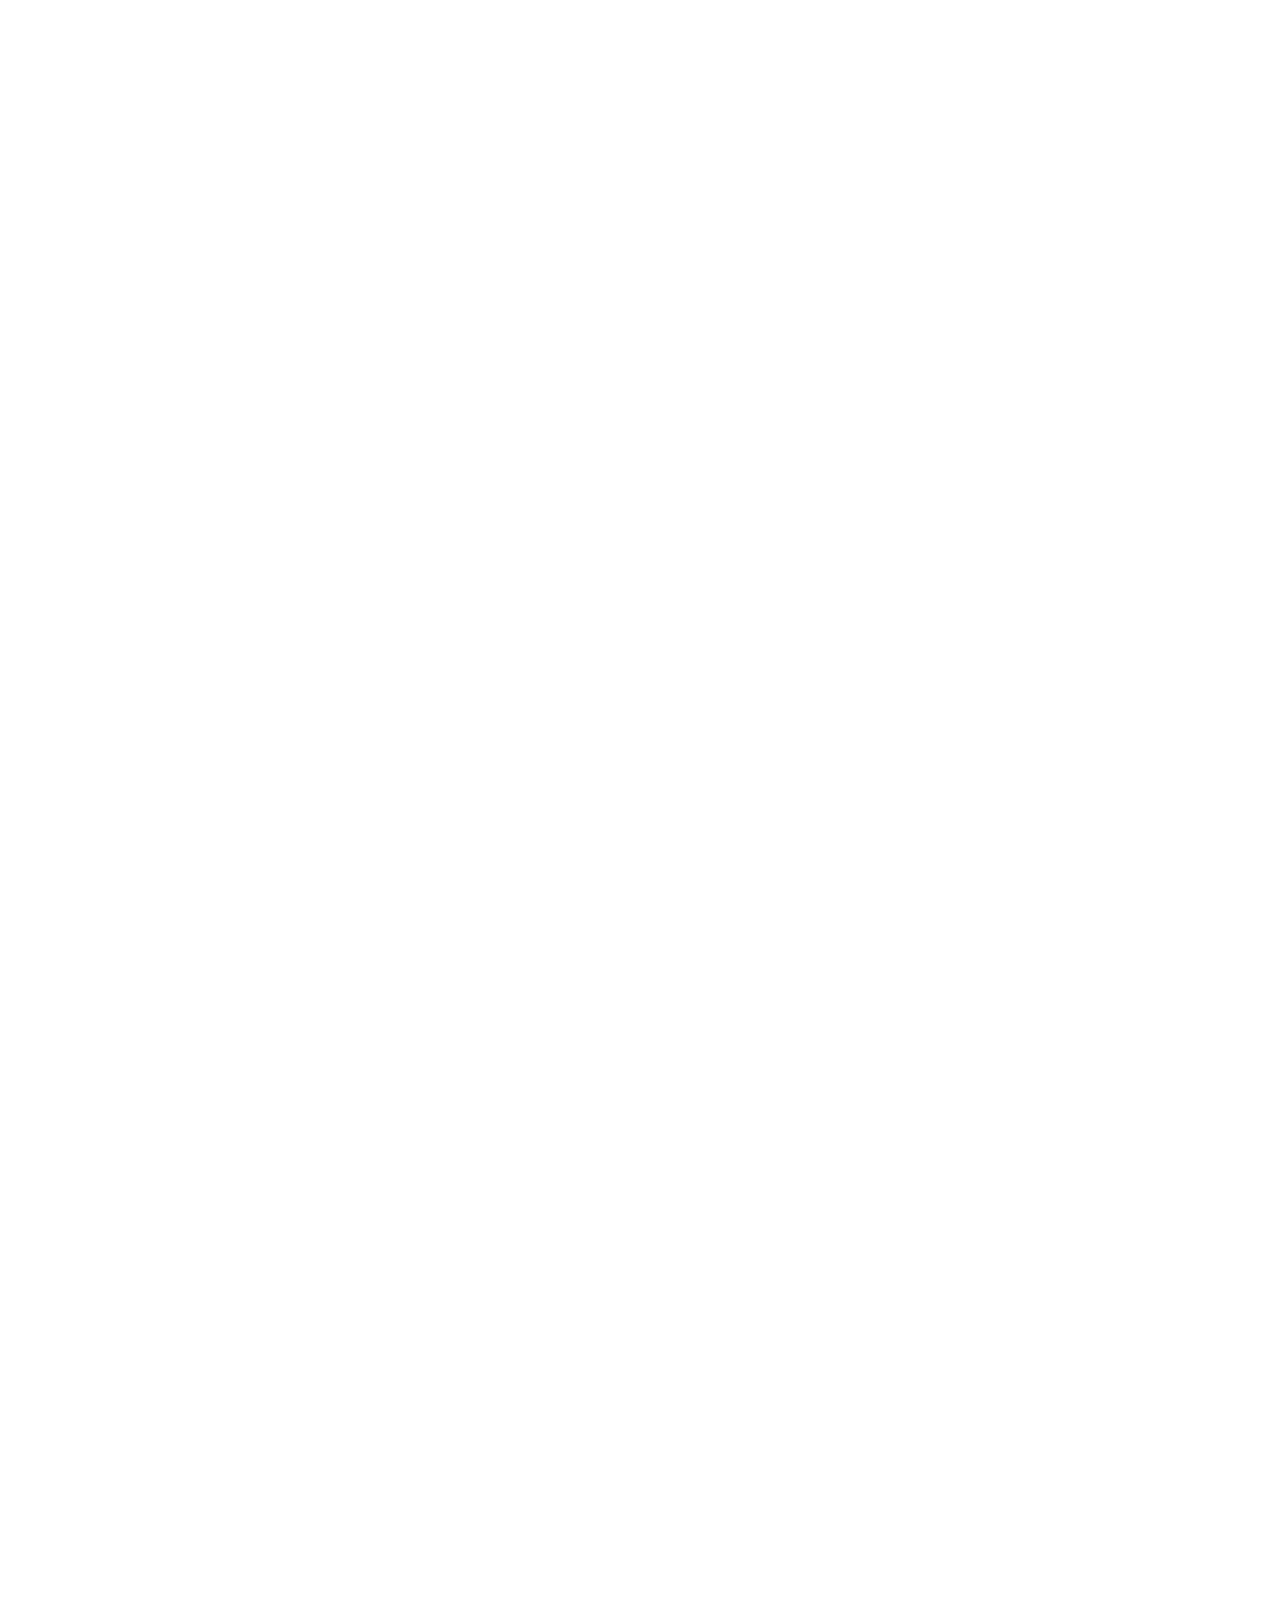
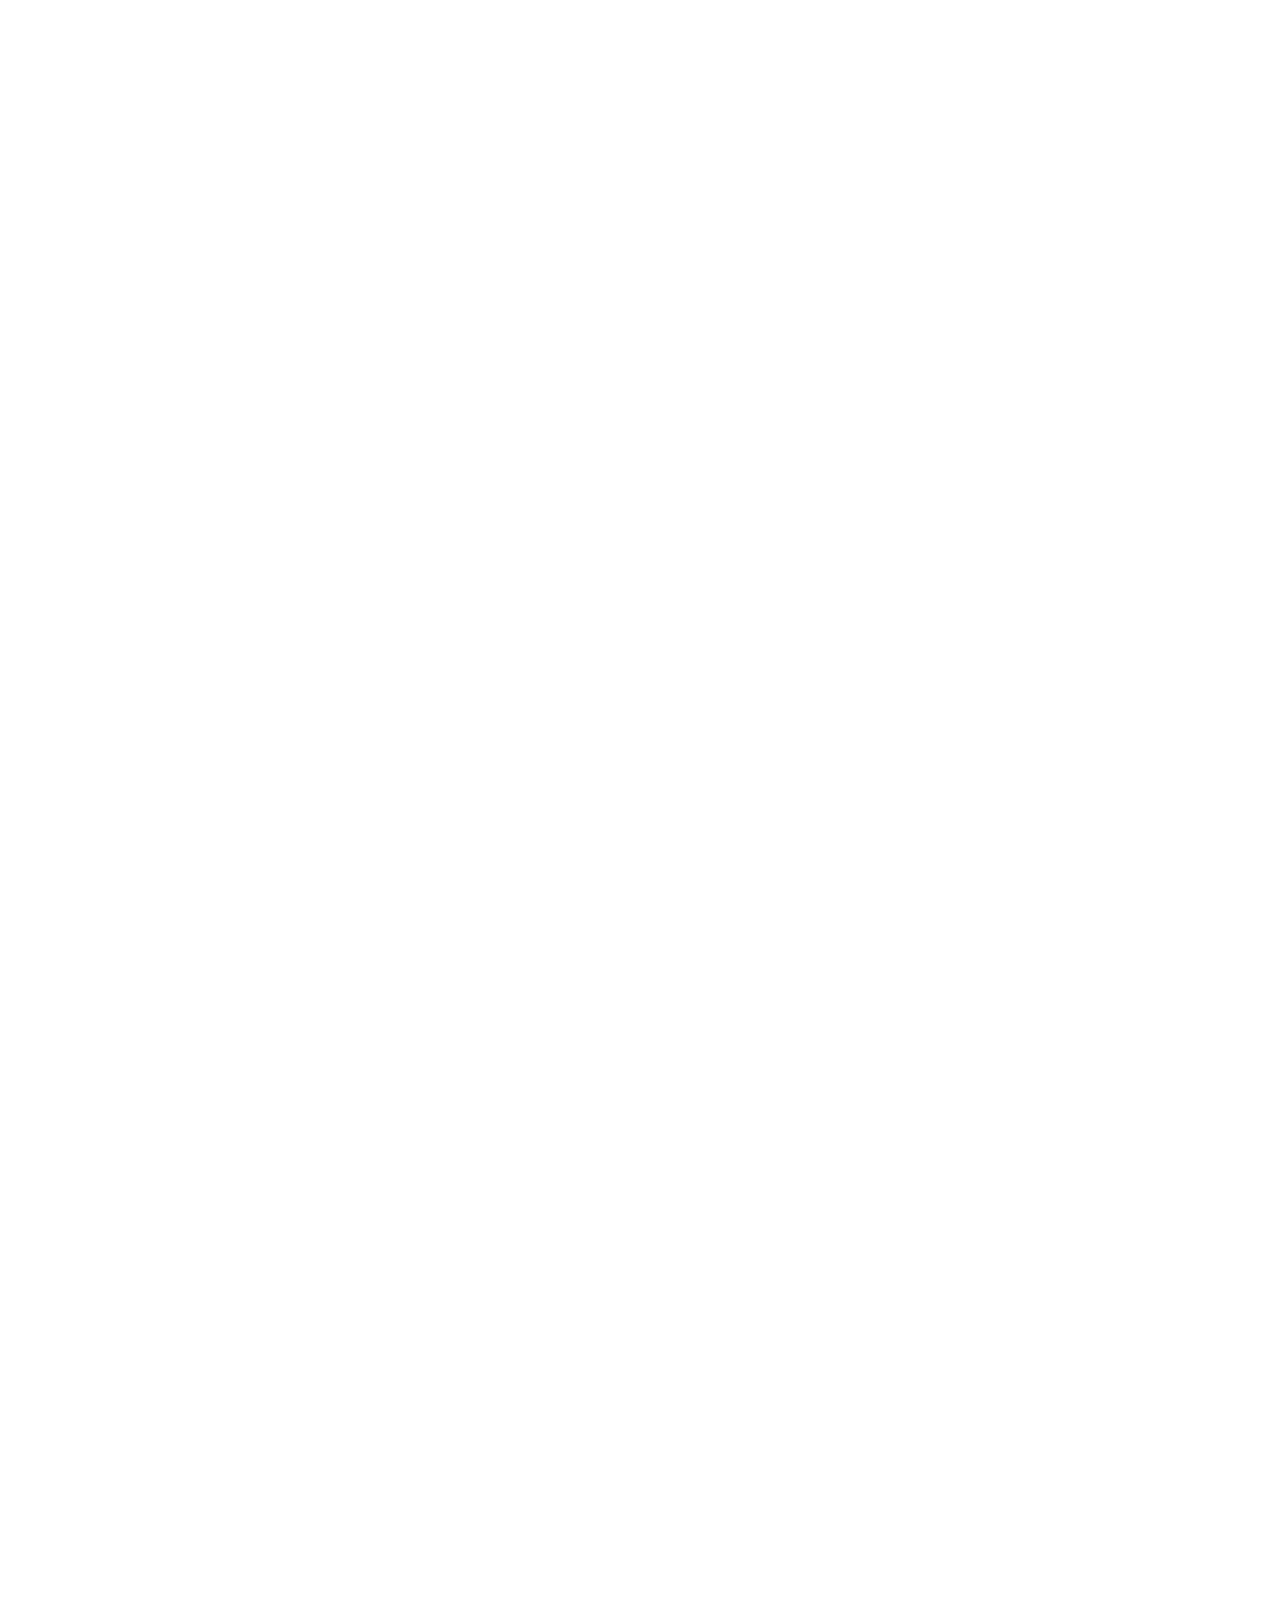
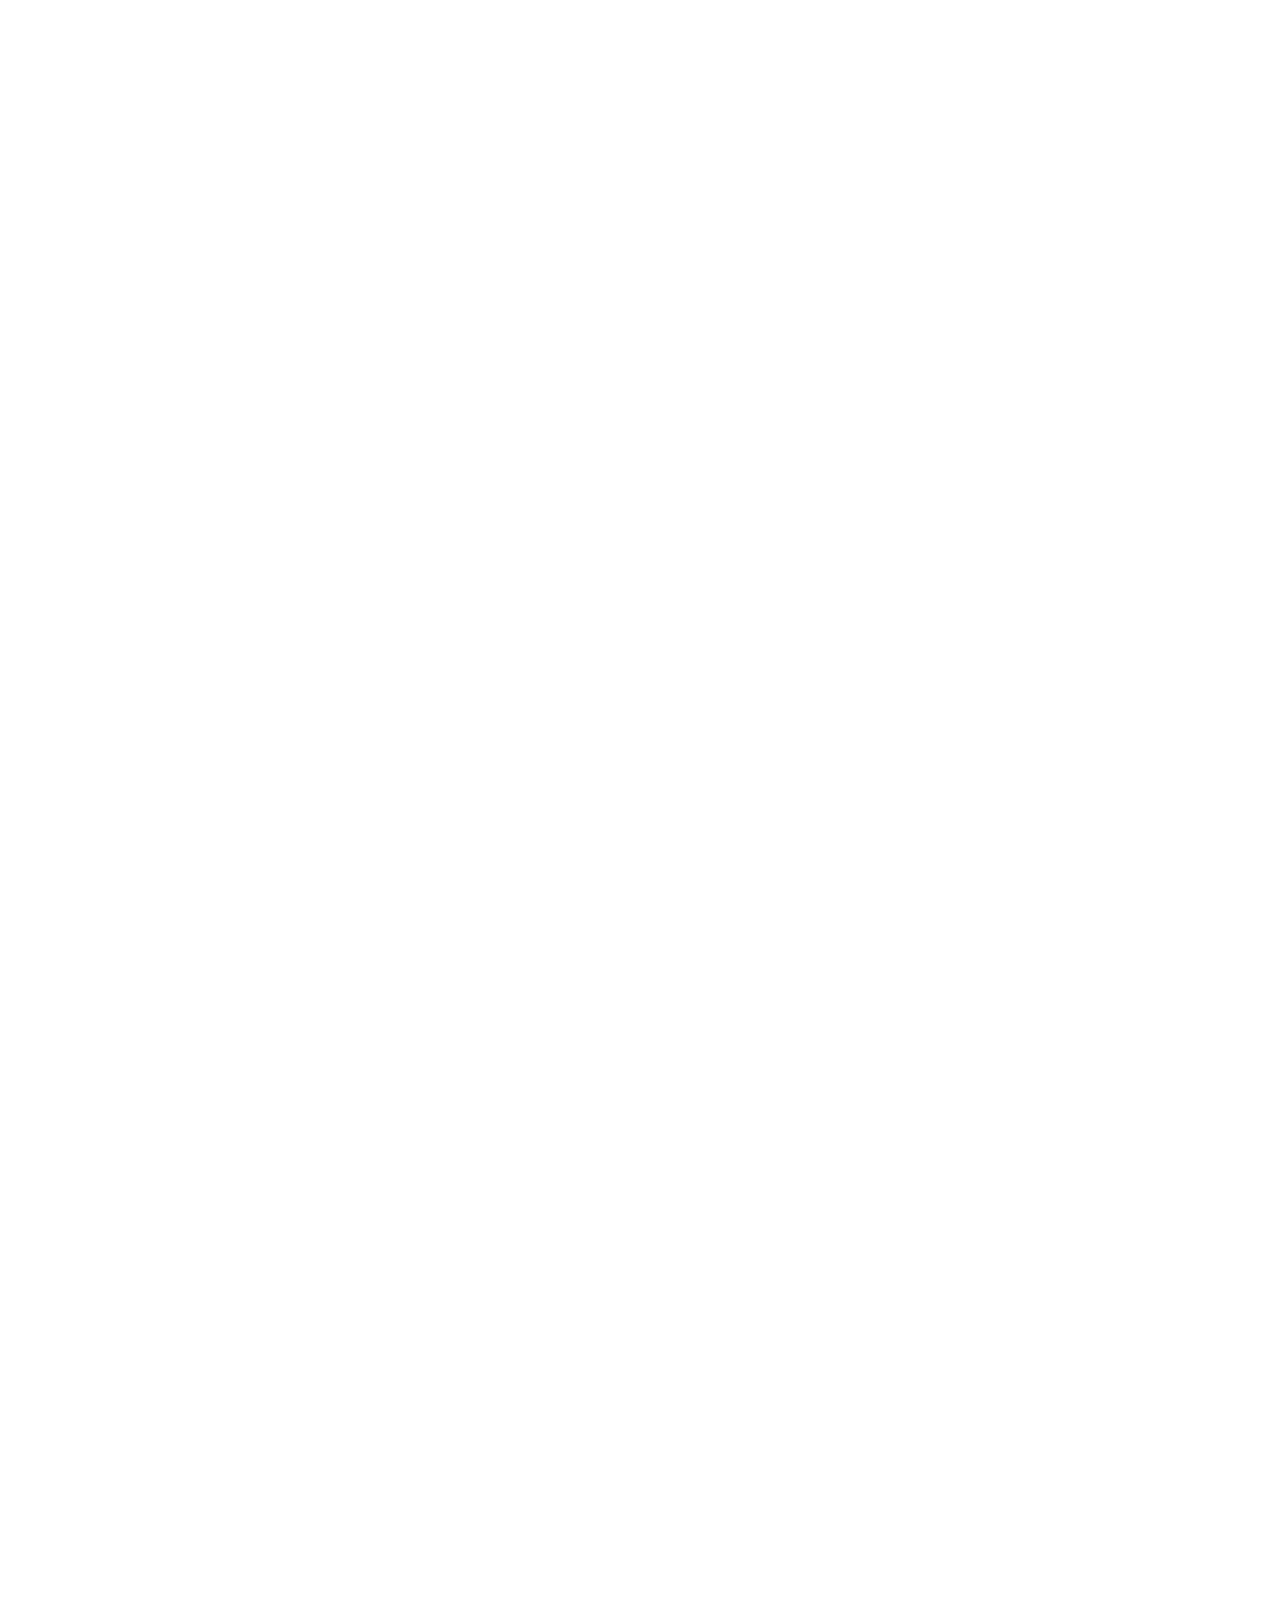
<file: Capstone_Project/two.html>
<!DOCTYPE html>
<html>
  <head>
  <title>Two/Four</title>
    <script src="https://ajax.googleapis.com/ajax/libs/jquery/2.1.3/jquery.min.js"></script>
    <script src="p5/p5.min.js"></script>
    <script src="two.js"></script>
    <link rel="stylesheet" type="text/css" href="reset.css">
    <link rel="stylesheet" type="text/css" href="style.css">
    <link rel="shortcut icon" href="favicon.ico">
  </head>
  <body>
      <div id = "twoBackground">
      </div>
      <div id="p5_loading" class="loadingclass">
        <div id="twoLoading1">loading</div>

      </div>
      <div id = "canvas">
      </div>
      <a href = "three.html" id = "navigation" style="display:none;"> &#8594;</a>
  </body>
</html>
</file>
<file: Capstone_Project/style.css>
body{
	height: 100000px;
	text-align: center;
	-webkit-user-select: none;
}

#canvas{
	position: fixed;
	top: 0px;
	left:0px;
}

#p5_loading{
	text-align: center;
	position: fixed;
	width: 100%;
	margin-top: 20%;

	font-family: "Lucida Console", Monaco, monospace;
	font-size: 72px;
	font-weight: bold;
	line-height: 30px;	
}

#navigation{
	position: fixed;
	top: 0px;
	right: 0px;
	padding: 10px;
	font-size: 16px;
}

/*     ONE/FOUR      */

#oneBackground{
	background-image: url("one/background.svg");
	width: 100%;
	height: 100%;
	position: fixed;
	top: 0px;
	left: 0px;
}

#oneLoading1{
	color: #f05656;
}

#oneLoading2{	
	color: white;
	opacity: .7;
}

#oneLoading3{
	color: #904160;
	opacity: 0.5;
}


/*///////////////////*/

/*     TWO/FOUR      */

#twoBackground{
	background-image: url("two/background.svg");
	width: 100%;
	height: 100%;
	position: fixed;
	top: 0px;
	left: 0px;
}

#twoLoading1{
	color: #ac2163;
}

#twoLoading2{	
	color: white;
	opacity: .7;
}

#twoLoading3{
	color: #ff0000;
	opacity: .7;
}


/*///////////////////*/


/*     TWO/FOUR      */

#threeBackground{
	background-image: url("three/background.svg");
	width: 100%;
	height: 100%;
	position: fixed;
	top: 0px;
	left: 0px;
}

#threeLoading1{
	color: #ff9900;
}

#threeLoading2{	
	color: white;
	opacity: .7;
}

#threeLoading3{
	color: #999933;
	opacity: .5
}


/*///////////////////*/
</file>
